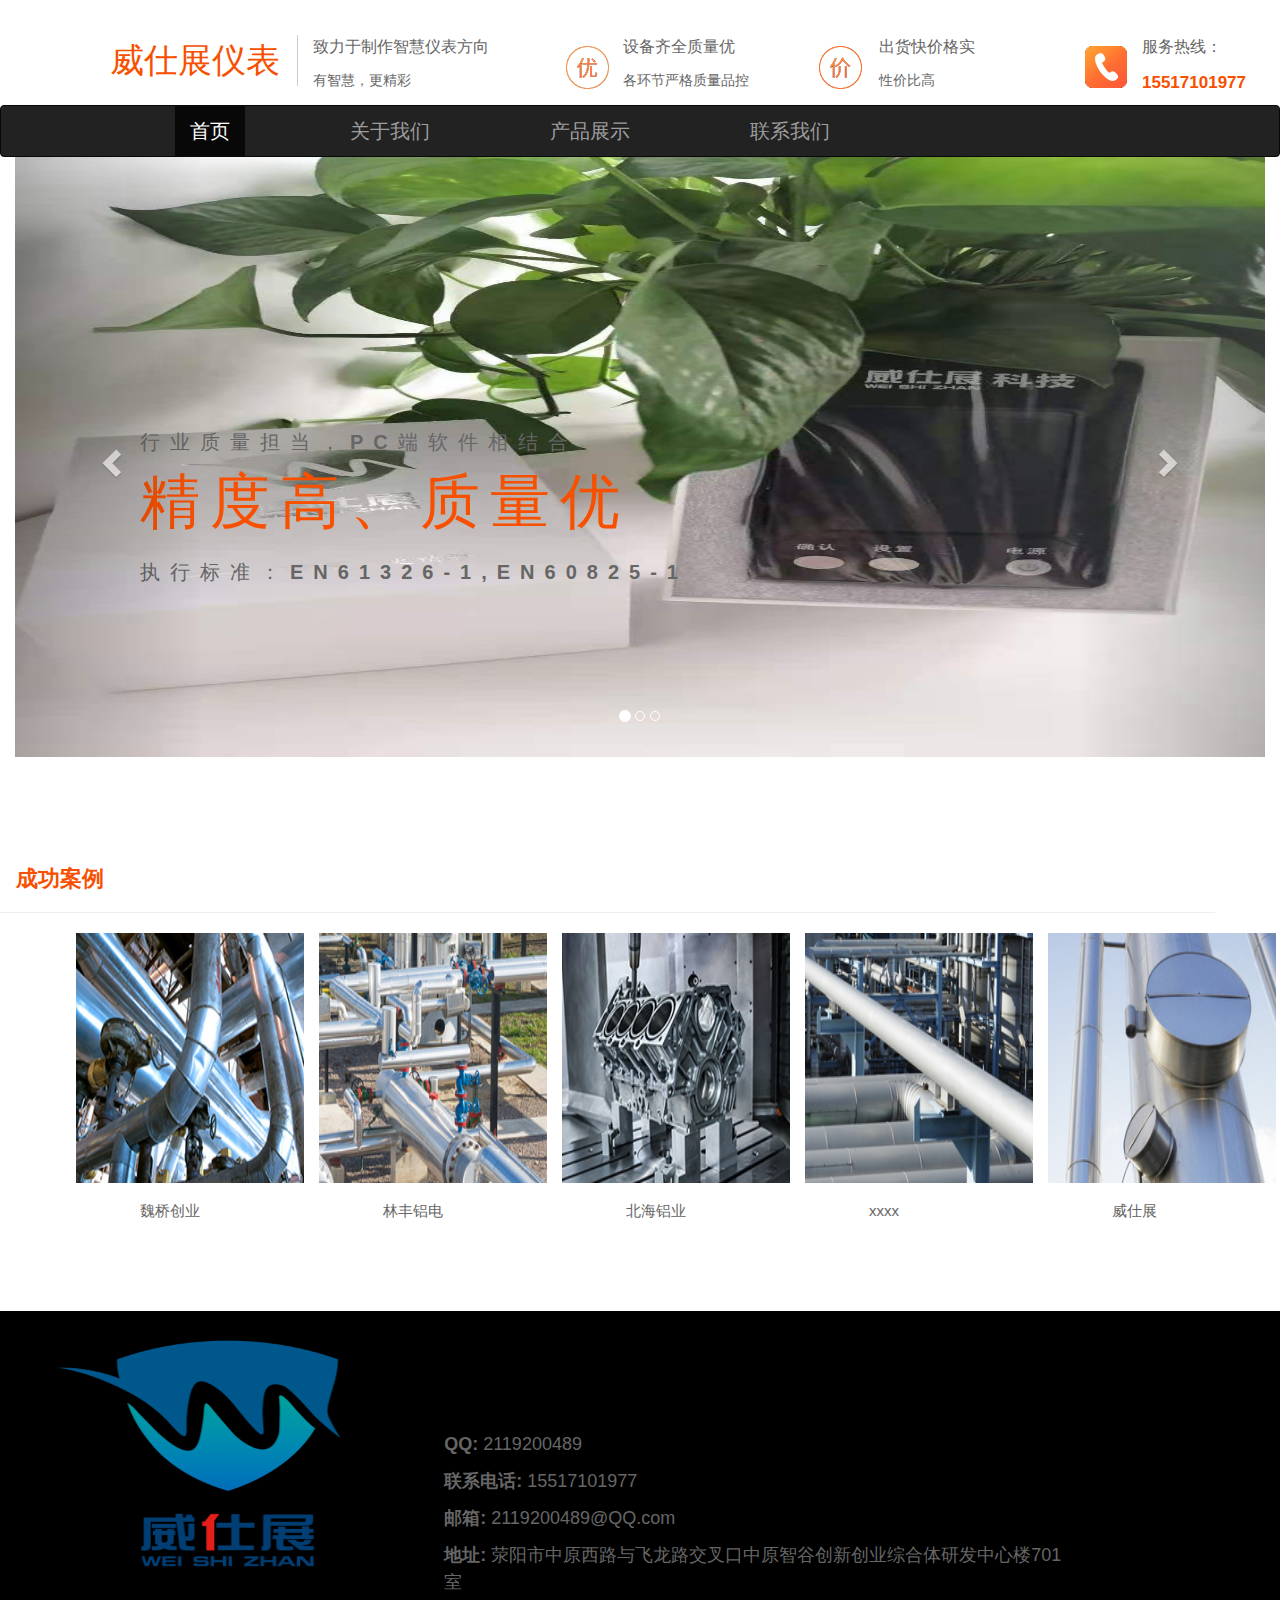
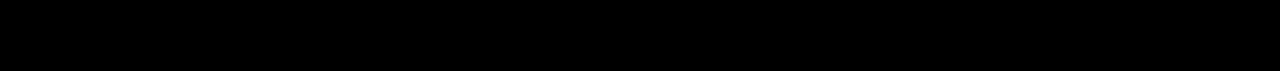
<file: index.html>
<!DOCTYPE html>
<html lang="en">

<head>
    <meta charset="UTF-8">
    <meta name="description" content="威仕展WSZ.COM-专业的综合仪表制造商,温度查询等多个类型优质仪表。便捷，诚信的服务，为您提供愉悦的体验">
    <meta name="keywords" content="智能压降检测仪，智能铝电解专用槽温检测仪，智能铝电解红外槽温检测仪">
    <meta name="viewport" content="width=device-width, initial-scale=1.0">
    <title>威仕展-有智慧，更精彩</title>
    <link rel="shortcut icon" href="favicon.ico">
    <link rel="stylesheet" href="css/commons.css">
    <link rel="stylesheet" href="bootstrap/css/bootstrap.min.css">
    <link rel="stylesheet" href="css/index.css">
    <link rel="stylesheet" href="css/base.css">
    <script src="jquery/jquery-3.5.1.min.js"></script>
    <script src="bootstrap/js/bootstrap.min.js"></script>
</head>

<body>
    <!-- header 头部模块制作 start-->
    <header class="header">
        <!-- logo模块 -->
        <div class="con">
            <div class="logo">
                <a href="index.html">
                    <p>威仕展仪表</p>
                </a>
            </div>
            <div class="culture">
                <p class="w">致力于制作智慧仪表方向</p>
                <p class="h">有智慧，更精彩</p>
            </div>
            <div class="quality">
                <img class="excellent" src="images/excellent.jpg" alt="">
                <div class="sg">
                    <p class="sb">设备齐全质量优</p>
                    <p class="gh">各环节严格质量品控</p>
                </div>
            </div>
            <div class="money">
                <img class="price" src="images/price.jpg" alt="">
                <div class="cx">
                    <p class="ch">出货快价格实</p>
                    <p class="xj">性价比高</p>
                </div>
            </div>
            <div class="mobile">
                <img class="phone" src="images/phone.jpg" alt="">
                <div class="dh">
                    <p class="fw">服务热线：</p>
                    <p class="sj">15517101977</p>
                </div>
            </div>
        </div>
    </header>
    <!-- 导航模块 -->
    <nav class="navbar navbar-inverse " style="margin-bottom: 0% !important;">
        <div class="container">
            <div class="collapse navbar-collapse" id="bs-example-navbar-collapse-1">
                <ul class="nav navbar-nav">
                    <li class="active"><a href="index.html">首页 <span class="sr-only">(current)</span></a></li>
                    <li><a href="about.html">关于我们</a></li>
                    <li><a href="equipment.html">产品展示</a></li>
                    <li><a href="relation.html">联系我们</a></li>
                </ul>
            </div>
        </div>
    </nav>
    <!-- 轮播图模块 -->
    <div class="container-fluid">
        <div class="row-fluid">
            <div class="span12">
                <div id="homepage-feature" class="carousel slide">
                    <ol class="carousel-indicators">
                        <li data-target="homepage-feature" data-slide-to="0" class="active"></li>
                        <li data-target="homepage-feature" data-slide-to="1"></li>
                        <li data-target="homepage-feature" data-slide-to="2"></li>
                    </ol>
                    <!-- Wrapper for slides -->
                    <div class="carousel-inner">
                        <div class="item active">
                            <img src="images/1.jpg" alt="OKWU.edu Homepage">
                            <div class="pc">
                                行业质量担当，PC端软件相结合
                                <p class="j">精度高、质量优</p>
                                执行标准：EN61326-1,EN60825-1
                            </div>
                        </div>
                        <div class="item">
                            <img src="images/2.jpg" alt="OKWU Athletics Homepage">

                        </div>
                        <div class="item">
                            <img src="images/3.jpg" alt="Bartlesville Community Foundation">
                            <div class="pc">
                                为客户提供完善的方案
                                <p class="j">行业质量的担当</p>
                            </div>
                        </div>
                    </div>
                    <!--/.carousel-inner-->
                    <!-- Controls -->
                    <a class="left carousel-control" href="#homepage-feature" data-slide="prev">
                        <span class="glyphicon glyphicon-chevron-left"></span>
                    </a>
                    <a class="right carousel-control" href="#homepage-feature" data-slide="next">
                        <span class="glyphicon glyphicon-chevron-right"></span>
                    </a>
                </div>
                <!--/#homepage-feature.carousel-->
            </div>
        </div>
    </div>


    <!-- 成功案例 -->
    <div class="hox">
        <div class="hox-ad">
            <h3>成功案例</h3>
        </div>
        <hr>

        <div class="hox-cd">
            <!-- <marquee scrollamount="10" direction="right" width="1366" height="200" onmouseover=stop()
                onmouseout=start()> -->
            <ul class="wsz">
                <li>
                    <img src="images/test1.png" alt="">
                    <h4>
                        魏桥创业

                    </h4>
                </li>
                <li>
                    <img src="images/test2.png" alt="">
                    <h4>
                        林丰铝电

                    </h4>
                </li>
                <li>
                    <img src="images/test3.png" alt="">
                    <h4>
                        北海铝业

                    </h4>
                </li>
                <li>
                    <img src="images/test4.png" alt="">
                    <h4>
                        xxxx

                    </h4>
                </li>
                <li>
                    <img src="images/test5.png" alt="">
                    <h4>
                        威仕展

                    </h4>
                </li>
            </ul>
        </div>
    </div>
    </div>

    <footer class="footer">
        <img src="images/logo.png" alt="" width="450px" height="300px">
        <div class="footer1">
            <p><strong>QQ:</strong> 2119200489</p>
            <p> <strong>联系电话:</strong> 15517101977</p>
            <p> <strong>邮箱:</strong> 2119200489@QQ.com</p>
            <p><strong>地址:</strong> 荥阳市中原西路与飞龙路交叉口中原智谷创新创业综合体研发中心楼701室</p>
        </div>
    </footer>

</body>

</html>
</file>
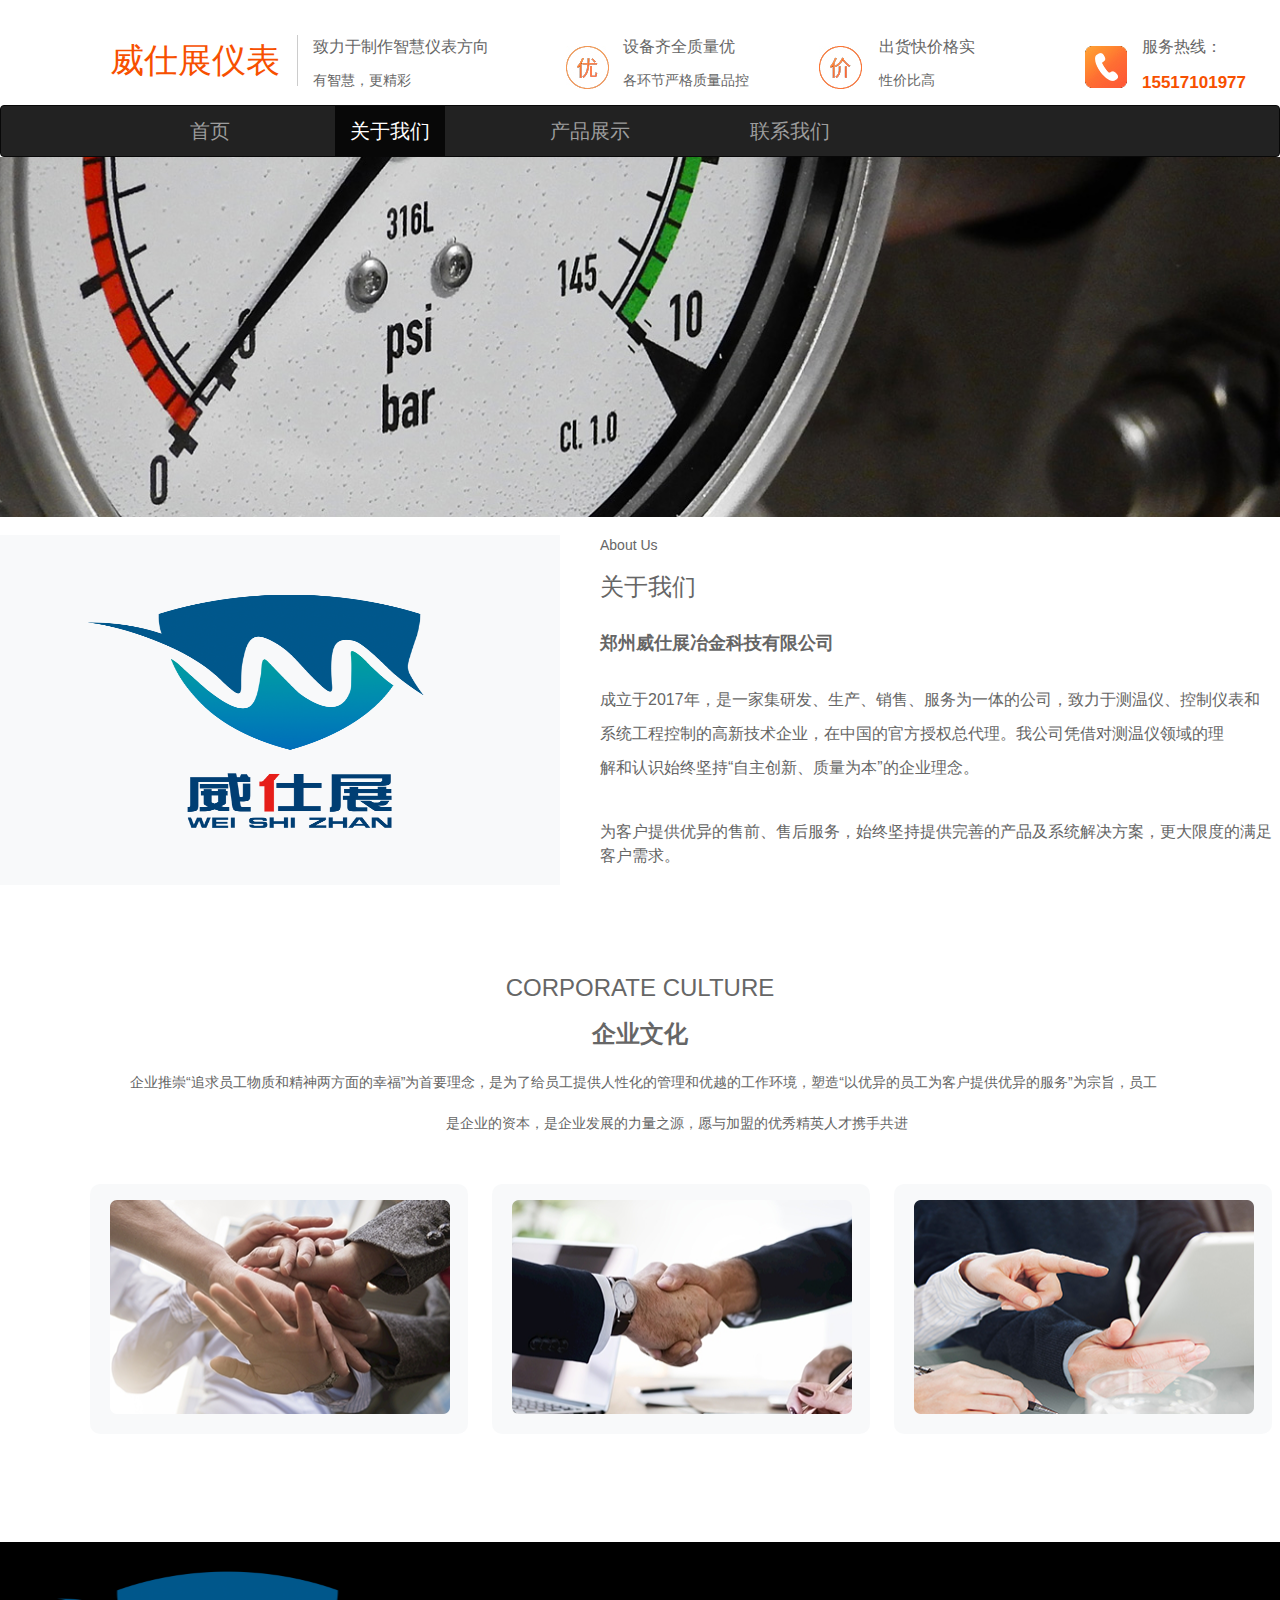
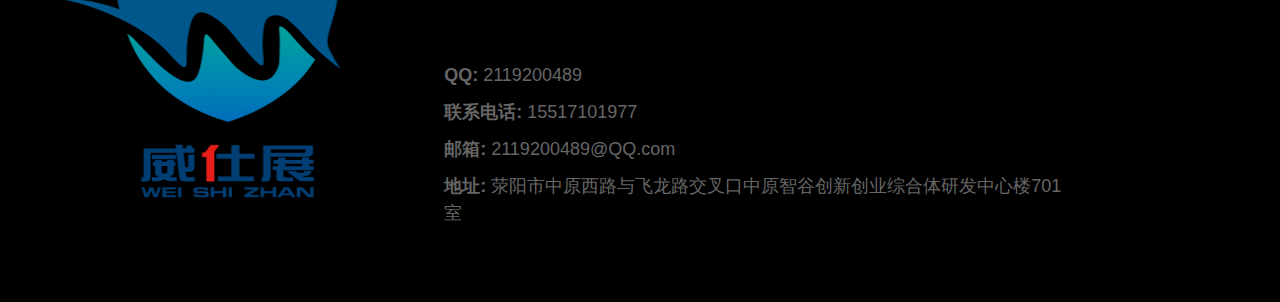
<file: about.html>
<!DOCTYPE html>
<html lang="en">

<head>
    <meta charset="UTF-8">
    <meta name="description" content="威仕展WSZ.COM-专业的综合仪表制造商,温度查询等多个类型优质仪表。便捷，诚信的服务，为您提供愉悦的体验">
    <meta name="keywords" content="智能压降检测仪，智能铝电解专用槽温检测仪，智能铝电解红外槽温检测仪">
    <meta name="viewport" content="width=device-width, initial-scale=1.0">
    <title>威仕展-有智慧，更精彩</title>
    <link rel="shortcut icon" href="favicon.ico">
    <link rel="stylesheet" href="css/commons.css">
    <link rel="stylesheet" href="bootstrap/css/bootstrap.min.css">
    <link rel="stylesheet" href="css/index.css">
    <link rel="stylesheet" href="css/base.css">
    <link rel="stylesheet" href="css/about.css">
    <script src="jquery/jquery-3.5.1.min.js"></script>
    <script src="bootstrap/js/bootstrap.min.js"></script>

</head>

<body>
    <!-- header 头部模块制作 start-->
    <header class="header">
        <!-- logo模块 -->
        <div class="con">
            <div class="logo">
                <a href="index.html">
                    <p>威仕展仪表</p>
                </a>
            </div>
            <div class="culture">
                <p class="w">致力于制作智慧仪表方向</p>
                <p class="h">有智慧，更精彩</p>
            </div>
            <div class="quality">
                <img class="excellent" src="images/excellent.jpg" alt="">
                <div class="sg">
                    <p class="sb">设备齐全质量优</p>
                    <p class="gh">各环节严格质量品控</p>
                </div>
            </div>
            <div class="money">
                <img class="price" src="images/price.jpg" alt="">
                <div class="cx">
                    <p class="ch">出货快价格实</p>
                    <p class="xj">性价比高</p>
                </div>
            </div>
            <div class="mobile">
                <img class="phone" src="images/phone.jpg" alt="">
                <div class="dh">
                    <p class="fw">服务热线：</p>
                    <p class="sj">15517101977</p>
                </div>
            </div>
        </div>
    </header>
    <!-- 导航模块 -->
    <nav class="navbar navbar-inverse " style="margin-bottom: 0% !important;">
        <div class="container">
            <div class="collapse navbar-collapse" id="bs-example-navbar-collapse-1">
                <ul class="nav navbar-nav">
                    <li><a href="index.html">首页 <span class="sr-only">(current)</span></a></li>
                    <li class="active"><a href="about.html">关于我们</a></li>
                    <li><a href="equipment.html">产品展示</a></li>
                    <li><a href="relation.html">联系我们</a></li>
                </ul>
            </div>
        </div>
    </nav>
    <img src="images/abut.png" alt="" width="100%" height="360px">
    <br><br>
    <div class="ba">
        <div class="box">
            <div>
                <img src="images/logo.png" alt="" style="width: 526px; height: 310px; margin: 29px 20px 91px 20px;">
            </div>
        </div>
        <div class="about">
            <p class="us1">About Us</p>
            <h3 class="us2">关于我们</h3>
            <h4 class="us3"><strong>郑州威仕展冶金科技有限公司</strong></h4>
            <p class="us4">成立于2017年，是一家集研发、生产、销售、服务为一体的公司，致力于测温仪、控制仪表和</p>
            <P class="us4"> 系统工程控制的高新技术企业，在中国的官方授权总代理。我公司凭借对测温仪领域的理</P>
            <p class="us4"> 解和认识始终坚持“自主创新、质量为本”的企业理念。</p>
            <p class="us5">为客户提供优异的售前、售后服务，始终坚持提供完善的产品及系统解决方案，更大限度的满足客户需求。</p>
        </div>
    </div>
    <div class="companyculture">
        <h3 style="text-align: center;">CORPORATE CULTURE</h3>
        <h3 style="text-align: center;"><strong>企业文化</strong></h3>
        <p class="cur1">企业推崇“追求员工物质和精神两方面的幸福”为首要理念，是为了给员工提供人性化的管理和优越的工作环境，塑造“以优异的员工为客户提供优异的服务”为宗旨，员工</p>
        <p class="cur2">是企业的资本，是企业发展的力量之源，愿与加盟的优秀精英人才携手共进 </p>
    </div>

    <div class="cooperation">
        <div class="ct1">
            <img src="images/cooperation1.png" alt=""
                style="width: 340px; height: 214px; margin: 16px 20px 16px 20px; ">
        </div>

        <div class="ct2">
            <img src="images/cooperation2.png" alt=""
                style="width: 340px; height: 214px; margin: 16px 20px 16px 20px; ">
        </div>

        <div class="ct3">
            <img src="images/cooperation3.png" alt=""
                style="width: 340px; height: 214px; margin: 16px 20px 16px 20px; ">
        </div>
    </div>

    <footer class="footer">
        <img src="images/logo.png" alt="" width="450px" height="300px">
        <div class="footer1">
            <p><strong>QQ:</strong> 2119200489</p>
            <p> <strong>联系电话:</strong> 15517101977</p>
            <p> <strong>邮箱:</strong> 2119200489@QQ.com</p>
            <p><strong>地址:</strong> 荥阳市中原西路与飞龙路交叉口中原智谷创新创业综合体研发中心楼701室</p>
        </div>
    </footer>
</body>

</html>
</file>
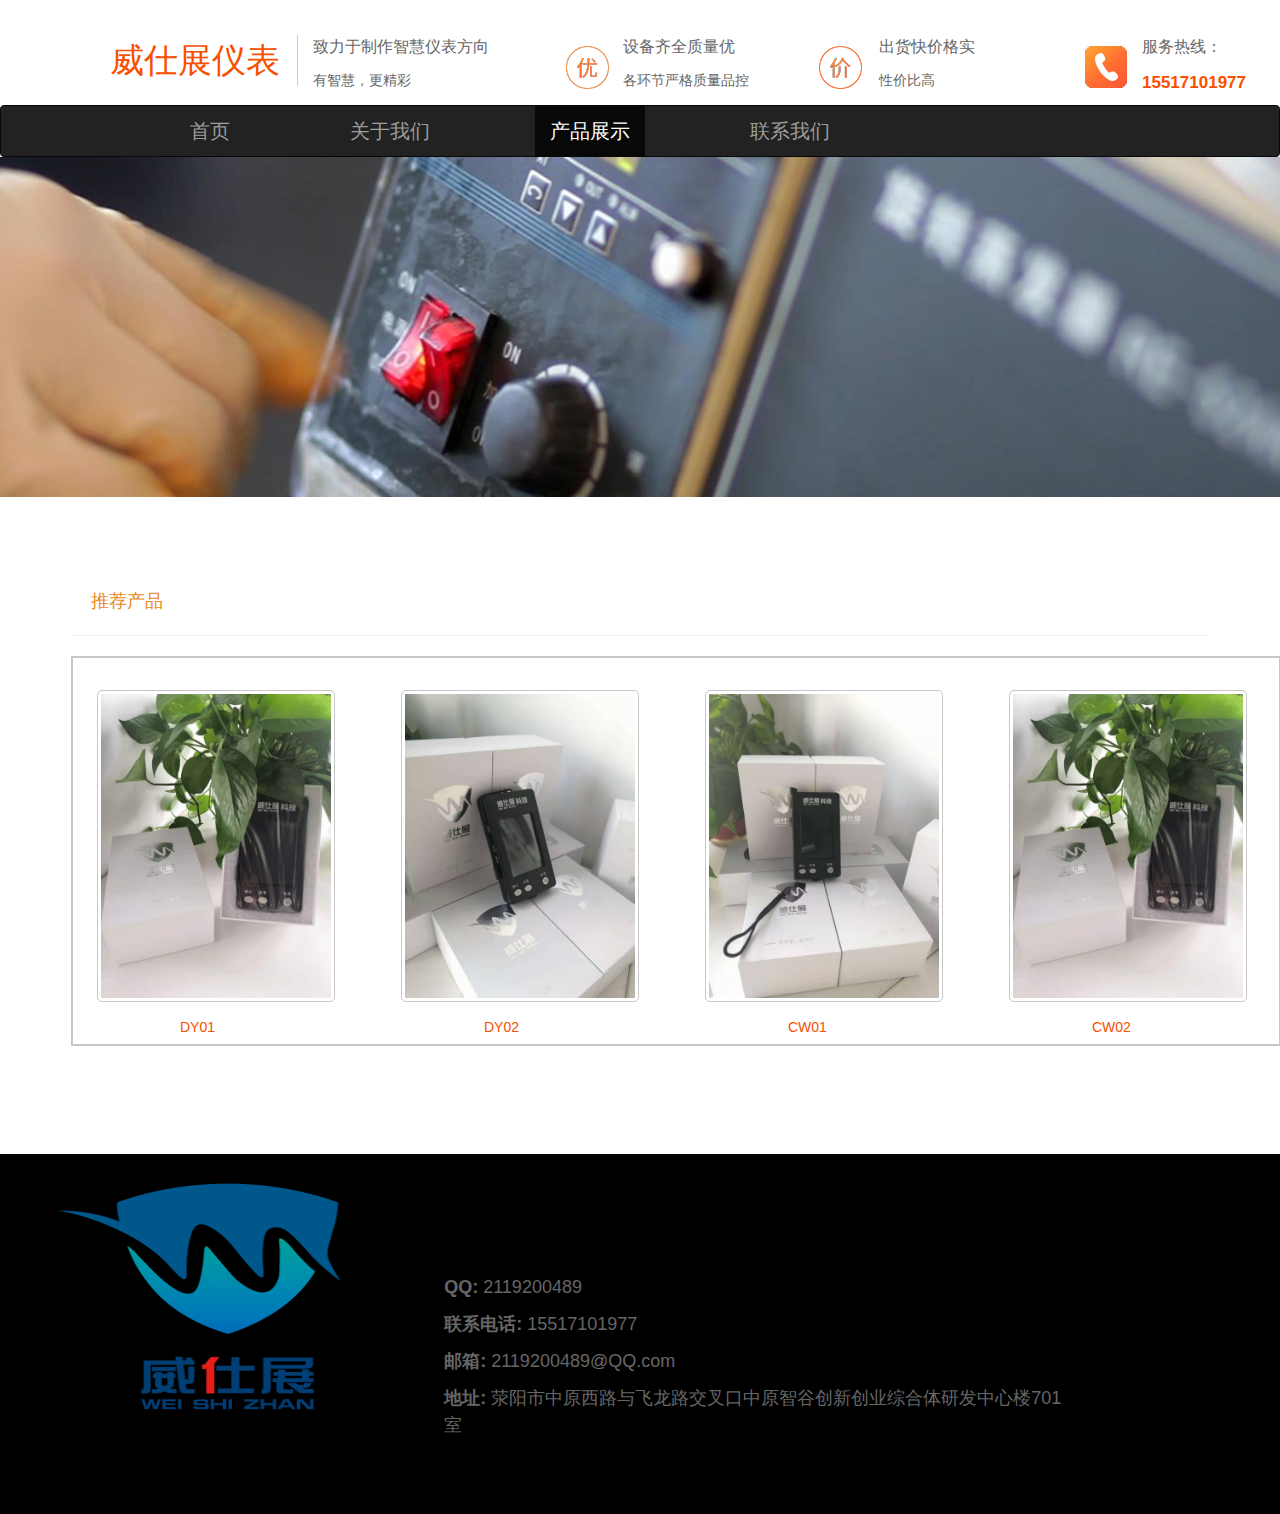
<file: equipment.html>
<!DOCTYPE html>
<html lang="en">

<head>
    <meta charset="UTF-8">
    <meta name="description" content="威仕展WSZ.COM-专业的综合仪表制造商,温度查询等多个类型优质仪表。便捷，诚信的服务，为您提供愉悦的体验">
    <meta name="keywords" content="智能压降检测仪，智能铝电解专用槽温检测仪，智能铝电解红外槽温检测仪">
    <meta name="viewport" content="width=device-width, initial-scale=1.0">
    <title>威仕展-有智慧，更精彩</title>
    <link rel="shortcut icon" href="favicon.ico">
    <link rel="stylesheet" href="css/commons.css">
    <link rel="stylesheet" href="bootstrap/css/bootstrap.min.css">
    <link rel="stylesheet" href="css/index.css">
    <link rel="stylesheet" href="css/equipment.css">
    <link rel="stylesheet" href="css/base.css">
    <script src="jquery/jquery-3.5.1.min.js"></script>
    <script src="bootstrap/js/bootstrap.min.js"></script>
</head>

<body>
    <!-- header 头部模块制作 start-->
    <header class="header">
        <!-- logo模块 -->
        <div class="con">
            <div class="logo">
                <a href="index.html">
                    <p>威仕展仪表</p>
                </a>
            </div>
            <div class="culture">
                <p class="w">致力于制作智慧仪表方向</p>
                <p class="h">有智慧，更精彩</p>
            </div>
            <div class="quality">
                <img class="excellent" src="images/excellent.jpg" alt="">
                <div class="sg">
                    <p class="sb">设备齐全质量优</p>
                    <p class="gh">各环节严格质量品控</p>
                </div>
            </div>
            <div class="money">
                <img class="price" src="images/price.jpg" alt="">
                <div class="cx">
                    <p class="ch">出货快价格实</p>
                    <p class="xj">性价比高</p>
                </div>
            </div>
            <div class="mobile">
                <img class="phone" src="images/phone.jpg" alt="">
                <div class="dh">
                    <p class="fw">服务热线：</p>
                    <p class="sj">15517101977</p>
                </div>
            </div>
        </div>
    </header>
    <!-- 导航模块 -->
    <nav class="navbar navbar-inverse " style="margin-bottom: 0% !important;">
        <div class="container">
            <div class="collapse navbar-collapse" id="bs-example-navbar-collapse-1">
                <ul class="nav navbar-nav">
                    <li><a href="index.html">首页 <span class="sr-only">(current)</span></a></li>
                    <li><a href="about.html">关于我们</a></li>
                    <li class="active"><a href="equipment.html">产品展示</a></li>
                    <li><a href="relation.html">联系我们</a></li>
                </ul>
            </div>
        </div>
    </nav>

    <img src="images/equipment.png" alt="" style="width: 100%;">
    <div class="recommend">
        <p class="re1">推荐产品</p>
    </div>
    <div style="margin-left: 71px; margin-top: 0px; margin-right: 72px;">
        <hr>
        <div style="border: 2px solid#a3a5a79f; width: 1210px; height: 390px; display: flex;">

            <div class="DY01" style="float: left;">
                <a href="WSZ-DY01.html"><img src="images/1.jpg" alt=""
                        style="width: 230px; height: 304px; margin: 3px 4px 4px 3px;"></a>
                <a href="WSZ-DY01.html">
                    <p class="DY1" style="margin: 15px 82px 17px 82px; font-size: 14px;">DY01</p>
                </a>
            </div>

            <div class="DY02" style="float: left;">
                <a href="WSZ-DY02.html"> <img src="images/2.jpg" alt=""
                        style="width: 230px; height: 304px; margin: 3px 4px 4px 3px;"></a>
                <a href="WSZ-DY02.html">
                    <p class="DY1" style="margin: 15px 82px 17px 82px; font-size: 14px;">DY02</p>
                </a>
            </div>
            <div class="CW01" style="float: left;">
                <a href="WSZ-CW01.html"><img src="images/3.jpg" alt=""
                        style="width: 230px; height: 304px; margin: 3px 4px 4px 3px;"></a>
                <a href="WSZ-CW01.html">
                    <p class="DY1" style="margin: 15px 82px 17px 82px; font-size: 14px;">CW01</p>
                </a>
            </div>
            <div class="CW02" style="float: left;">
                <a href="WSZ-CW02.html"><img src="images/1.jpg" alt=""
                        style="width: 230px; height: 304px; margin: 3px 4px 4px 3px;"></a>
                <a href="WSZ-CW02.html">
                    <p class="DY1" style="margin: 15px 82px 17px 82px; font-size: 14px;">CW02</p>
                </a>
            </div>
        </div>
    </div>
    <footer class="footer">
        <img src="images/logo.png" alt="" width="450px" height="300px">
        <div class="footer1">
            <p><strong>QQ:</strong> 2119200489</p>
            <p> <strong>联系电话:</strong> 15517101977</p>
            <p> <strong>邮箱:</strong> 2119200489@QQ.com</p>
            <p><strong>地址:</strong> 荥阳市中原西路与飞龙路交叉口中原智谷创新创业综合体研发中心楼701室</p>
        </div>
    </footer>
</body>

</html>
</file>
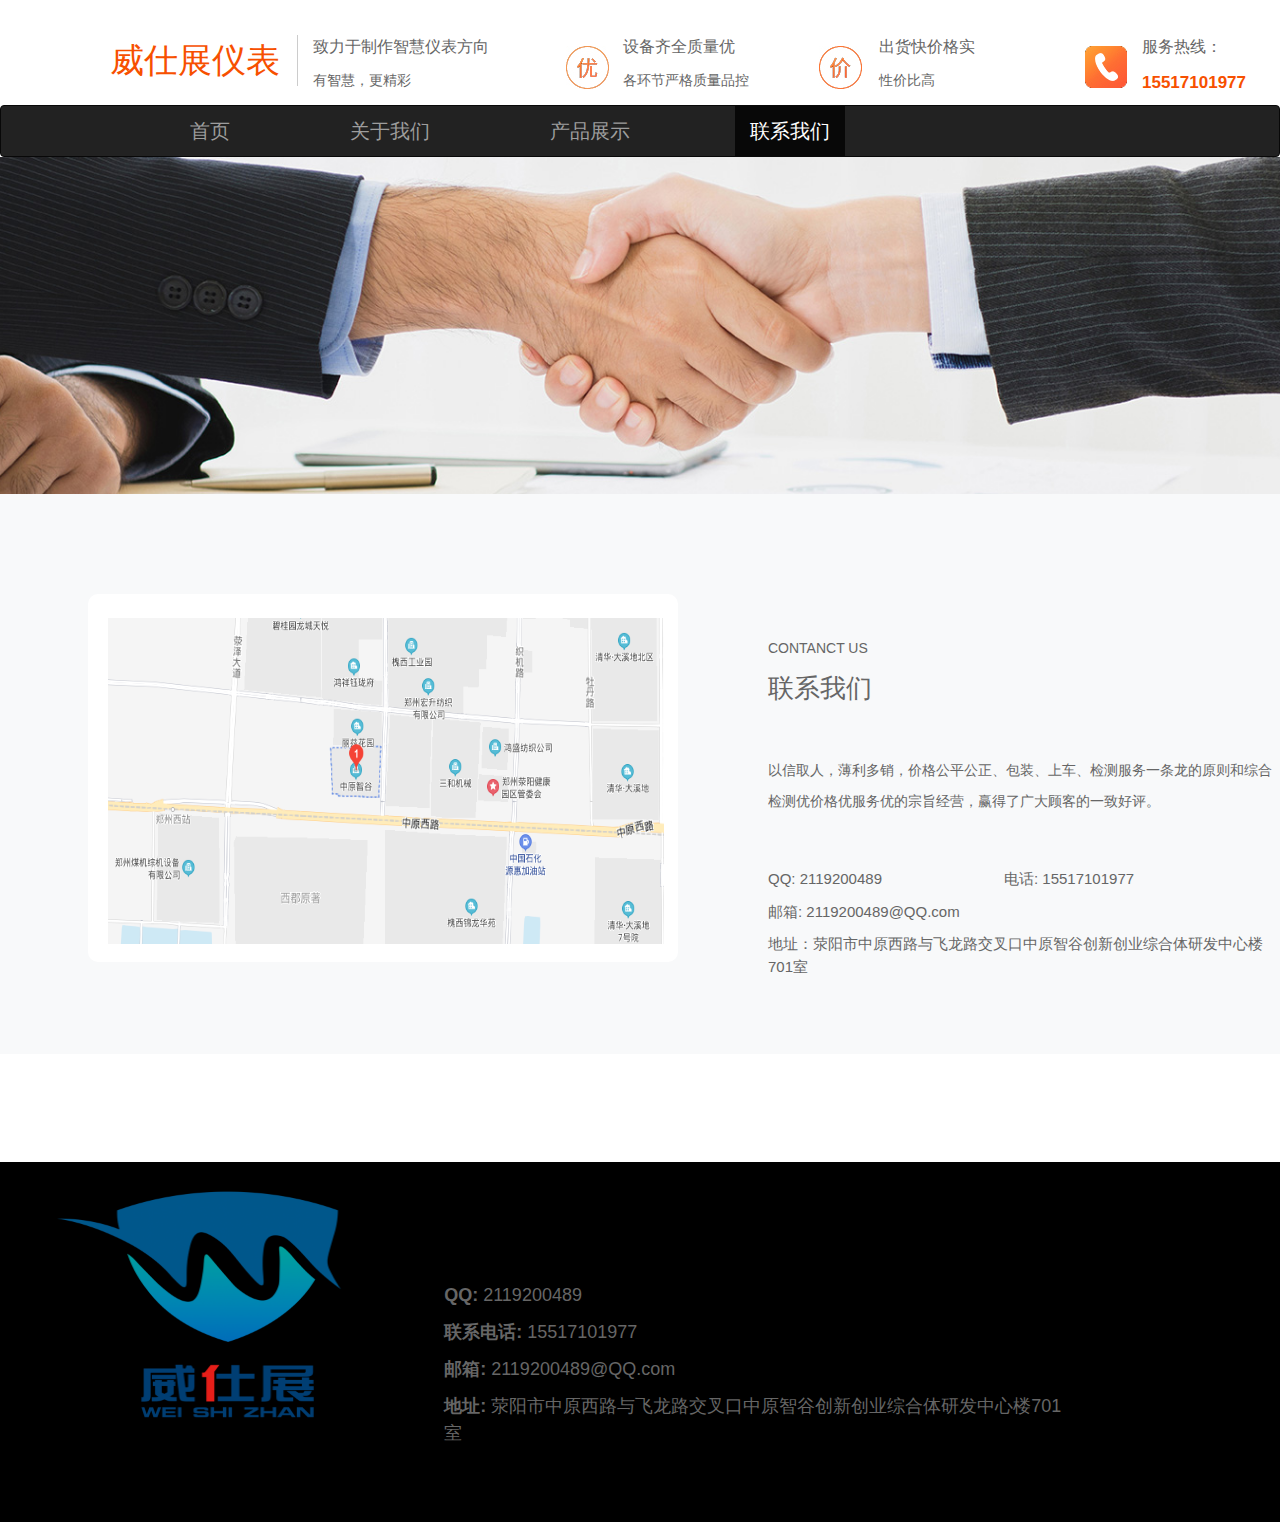
<file: relation.html>
<!DOCTYPE html>
<html lang="en">

<head>
    <meta charset="UTF-8">
    <meta name="description" content="威仕展WSZ.COM-专业的综合仪表制造商,温度查询等多个类型优质仪表。便捷，诚信的服务，为您提供愉悦的体验">
    <meta name="keywords" content="智能压降检测仪，智能铝电解专用槽温检测仪，智能铝电解红外槽温检测仪">
    <meta name="viewport" content="width=device-width, initial-scale=1.0">
    <title>威仕展-有智慧，更精彩</title>
    <link rel="shortcut icon" href="favicon.ico">
    <link rel="stylesheet" href="css/commons.css">
    <link rel="stylesheet" href="bootstrap/css/bootstrap.min.css">
    <link rel="stylesheet" href="css/index.css">
    <link rel="stylesheet" href="css/base.css">
    <link rel="stylesheet" href="css/about.css">
    <link rel="stylesheet" href="css/relaption.css">
    <script src="jquery/jquery-3.5.1.min.js"></script>
    <script src="bootstrap/js/bootstrap.min.js"></script>

</head>

<body>
    <!-- header 头部模块制作 start-->
    <header class="header">
        <!-- logo模块 -->
        <div class="con">
            <div class="logo">
                <a href="index.html">
                    <p>威仕展仪表</p>
                </a>
            </div>
            <div class="culture">
                <p class="w">致力于制作智慧仪表方向</p>
                <p class="h">有智慧，更精彩</p>
            </div>
            <div class="quality">
                <img class="excellent" src="images/excellent.jpg" alt="">
                <div class="sg">
                    <p class="sb">设备齐全质量优</p>
                    <p class="gh">各环节严格质量品控</p>
                </div>
            </div>
            <div class="money">
                <img class="price" src="images/price.jpg" alt="">
                <div class="cx">
                    <p class="ch">出货快价格实</p>
                    <p class="xj">性价比高</p>
                </div>
            </div>
            <div class="mobile">
                <img class="phone" src="images/phone.jpg" alt="">
                <div class="dh">
                    <p class="fw">服务热线：</p>
                    <p class="sj">15517101977</p>
                </div>
            </div>
        </div>
    </header>
    <!-- 导航模块 -->
    <nav class="navbar navbar-inverse " style="margin-bottom: 0% !important;">
        <div class="container">
            <div class="collapse navbar-collapse" id="bs-example-navbar-collapse-1">
                <ul class="nav navbar-nav">
                    <li><a href="index.html">首页 <span class="sr-only">(current)</span></a></li>
                    <li><a href="about.html">关于我们</a></li>
                    <li><a href="equipment.html">产品展示</a></li>
                    <li class="active"><a href="relation.html">联系我们</a></li>
                </ul>
            </div>
        </div>
    </nav>
    <div>
        <img src="images/relation.png" alt="" width="100%">
    </div>

    <div class="site">
        <div class="baidu">
            <img src="images/baidumap.png" id="mymap" style="margin: 24px 20px 24px 20px; width: 556px; height: 326px;">
            <div style="width: 556px; height: 326px;"></div>
        </div>
        <div class="contact">
            <p class="ca1">CONTANCT US</p>
            <p><strong style="font-size: 26px; font-weight: 400;">联系我们</strong></p>
            <p style="font-size: 14px;margin-top: 52px;">以信取人，薄利多销，价格公平公正、包装、上车、检测服务一条龙的原则和综合</p>
            <p style="font-size: 14px;"> 检测优价格优服务优的宗旨经营，赢得了广大顾客的一致好评。</p>
            <div class="ca2">
                <p class="ca3">QQ: 2119200489</p>
                <p class="ca4">电话: 15517101977</p>
            </div>
            <div class="ca5">
                <p class="ca6">邮箱: 2119200489@QQ.com</p>
            </div>
            <div class="ca7">
                <p class="ca8">地址：荥阳市中原西路与飞龙路交叉口中原智谷创新创业综合体研发中心楼701室</p>
            </div>
        </div>
    </div>

    <footer class="footer">
        <img src="images/logo.png" alt="" width="450px" height="300px">
        <div class="footer1">
            <p><strong>QQ:</strong> 2119200489</p>
            <p> <strong>联系电话:</strong> 15517101977</p>
            <p> <strong>邮箱:</strong> 2119200489@QQ.com</p>
            <p><strong>地址:</strong> 荥阳市中原西路与飞龙路交叉口中原智谷创新创业综合体研发中心楼701室</p>
        </div>
    </footer>
</body>

</html>
</file>
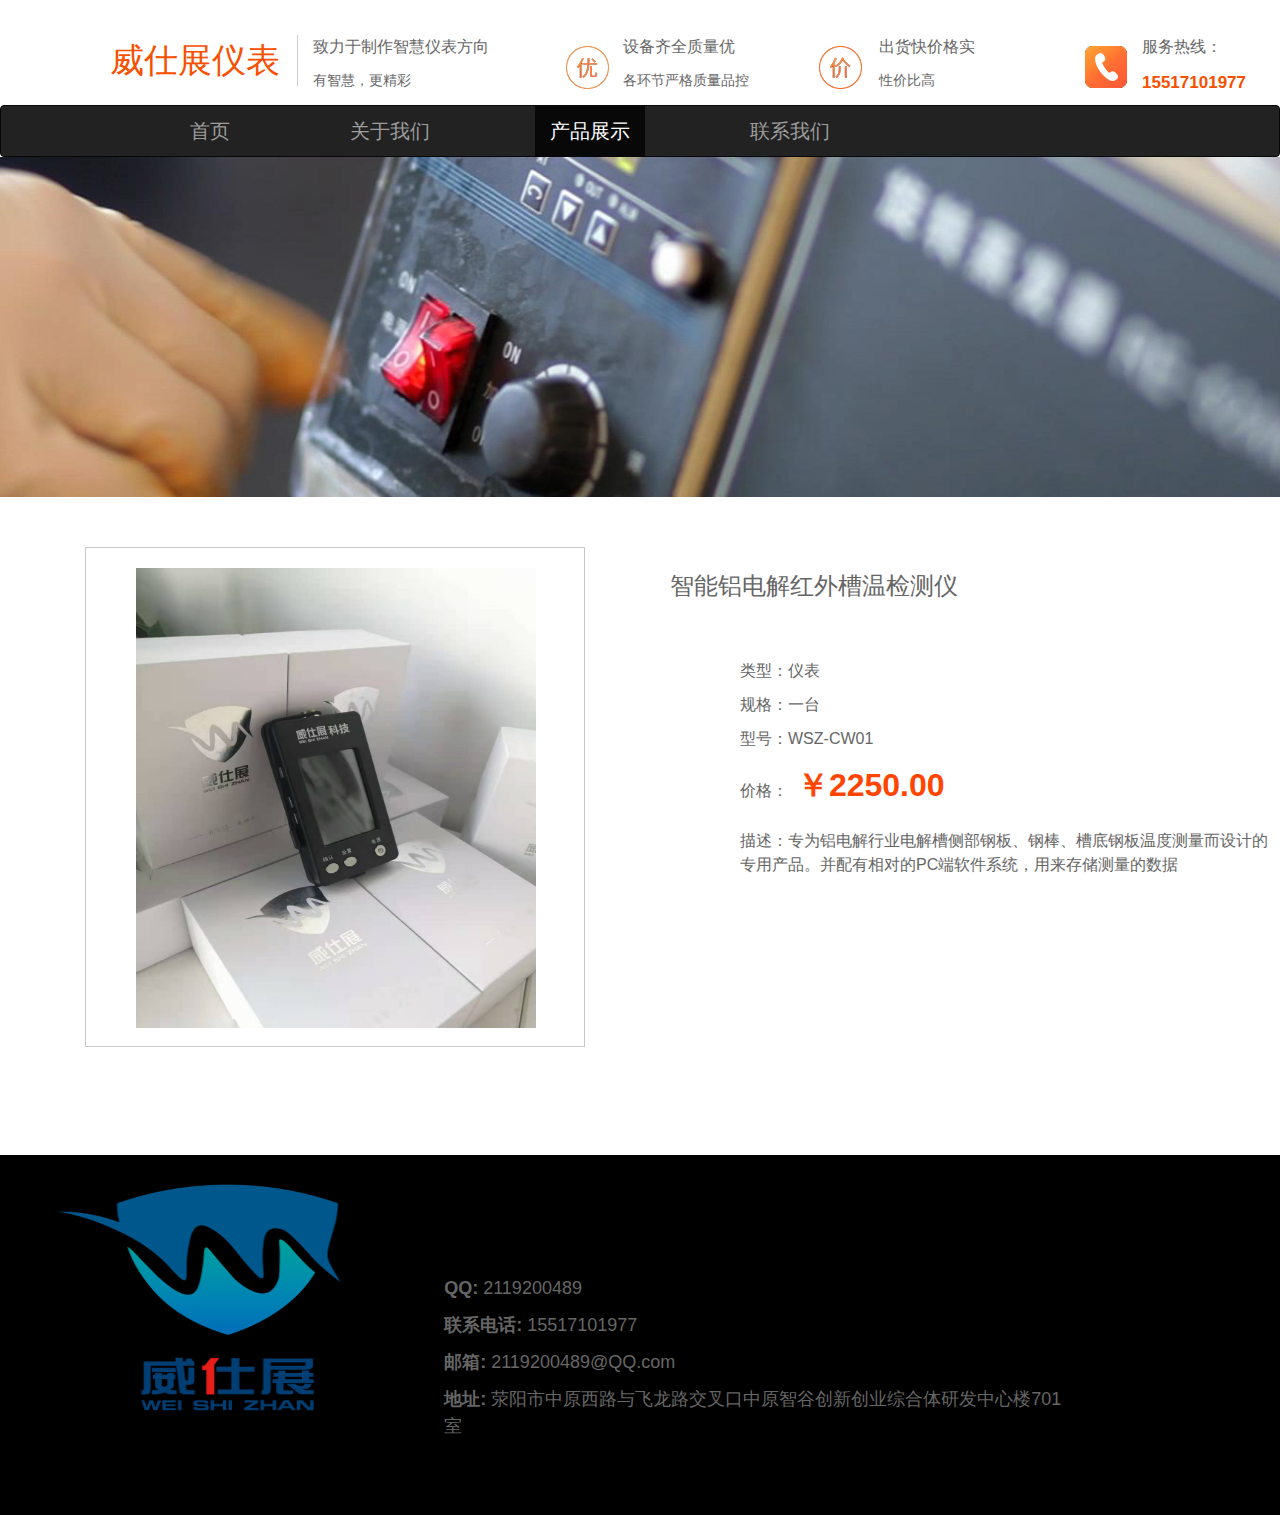
<file: WSZ-CW01.html>
<!DOCTYPE html>
<html lang="en">

<head>
    <meta charset="UTF-8">
    <meta name="description" content="威仕展WSZ.COM-专业的综合仪表制造商,温度查询等多个类型优质仪表。便捷，诚信的服务，为您提供愉悦的体验">
    <meta name="keywords" content="智能压降检测仪，智能铝电解专用槽温检测仪，智能铝电解红外槽温检测仪">
    <meta name="viewport" content="width=device-width, initial-scale=1.0">
    <title>威仕展-有智慧，更精彩</title>
    <link rel="shortcut icon" href="favicon.ico">
    <link rel="stylesheet" href="css/commons.css">
    <link rel="stylesheet" href="bootstrap/css/bootstrap.min.css">
    <link rel="stylesheet" href="css/index.css">
    <link rel="stylesheet" href="css/equipment.css">
    <link rel="stylesheet" href="css/base.css">
    <link rel="stylesheet" href="css/instrument.css">
    <script src="jquery/jquery-3.5.1.min.js"></script>
    <script src="bootstrap/js/bootstrap.min.js"></script>
</head>

<body>
    <!-- header 头部模块制作 start-->
    <header class="header">
        <!-- logo模块 -->
        <div class="con">
            <div class="logo">
                <a href="index.html">
                    <p>威仕展仪表</p>
                </a>
            </div>
            <div class="culture">
                <p class="w">致力于制作智慧仪表方向</p>
                <p class="h">有智慧，更精彩</p>
            </div>
            <div class="quality">
                <img class="excellent" src="images/excellent.jpg" alt="">
                <div class="sg">
                    <p class="sb">设备齐全质量优</p>
                    <p class="gh">各环节严格质量品控</p>
                </div>
            </div>
            <div class="money">
                <img class="price" src="images/price.jpg" alt="">
                <div class="cx">
                    <p class="ch">出货快价格实</p>
                    <p class="xj">性价比高</p>
                </div>
            </div>
            <div class="mobile">
                <img class="phone" src="images/phone.jpg" alt="">
                <div class="dh">
                    <p class="fw">服务热线：</p>
                    <p class="sj">15517101977</p>
                </div>
            </div>
        </div>
    </header>
    <!-- 导航模块 -->
    <nav class="navbar navbar-inverse " style="margin-bottom: 0% !important;">
        <div class="container">
            <div class="collapse navbar-collapse" id="bs-example-navbar-collapse-1">
                <ul class="nav navbar-nav">
                    <li><a href="index.html">首页 <span class="sr-only">(current)</span></a></li>
                    <li><a href="about.html">关于我们</a></li>
                    <li class="active"><a href="equipment.html">产品展示</a></li>
                    <li><a href="relation.html">联系我们</a></li>
                </ul>
            </div>
        </div>
    </nav>
    <img src="images/equipment.png" alt="" style="width: 100%;">
    <div style="display: flex;">
        <div class="wszdy01">
            <img src="images/2.jpg" alt="" style="width: 400px; height:460px; margin: 20px 50px 20px 50px;" class="">
        </div>
        <div class="yj">
            <h3 class="">智能铝电解红外槽温检测仪</h3>
            <div class="type">
                <p>类型：仪表</p>
                <p>规格：一台</p>
                <p>型号：WSZ-CW01</p>
                <P>价格：<strong class="price"> ￥2250.00</strong></P>
                <p style="margin-top: 20px;">描述：专为铝电解行业电解槽侧部钢板、钢棒、槽底钢板温度测量而设计的专用产品。并配有相对的PC端软件系统，用来存储测量的数据</p>
            </div>
        </div>
    </div>

    <footer class="footer">
        <img src="images/logo.png" alt="" width="450px" height="300px">
        <div class="footer1">
            <p><strong>QQ:</strong> 2119200489</p>
            <p> <strong>联系电话:</strong> 15517101977</p>
            <p> <strong>邮箱:</strong> 2119200489@QQ.com</p>
            <p><strong>地址:</strong> 荥阳市中原西路与飞龙路交叉口中原智谷创新创业综合体研发中心楼701室</p>
        </div>
    </footer>
</body>

</html>
</file>
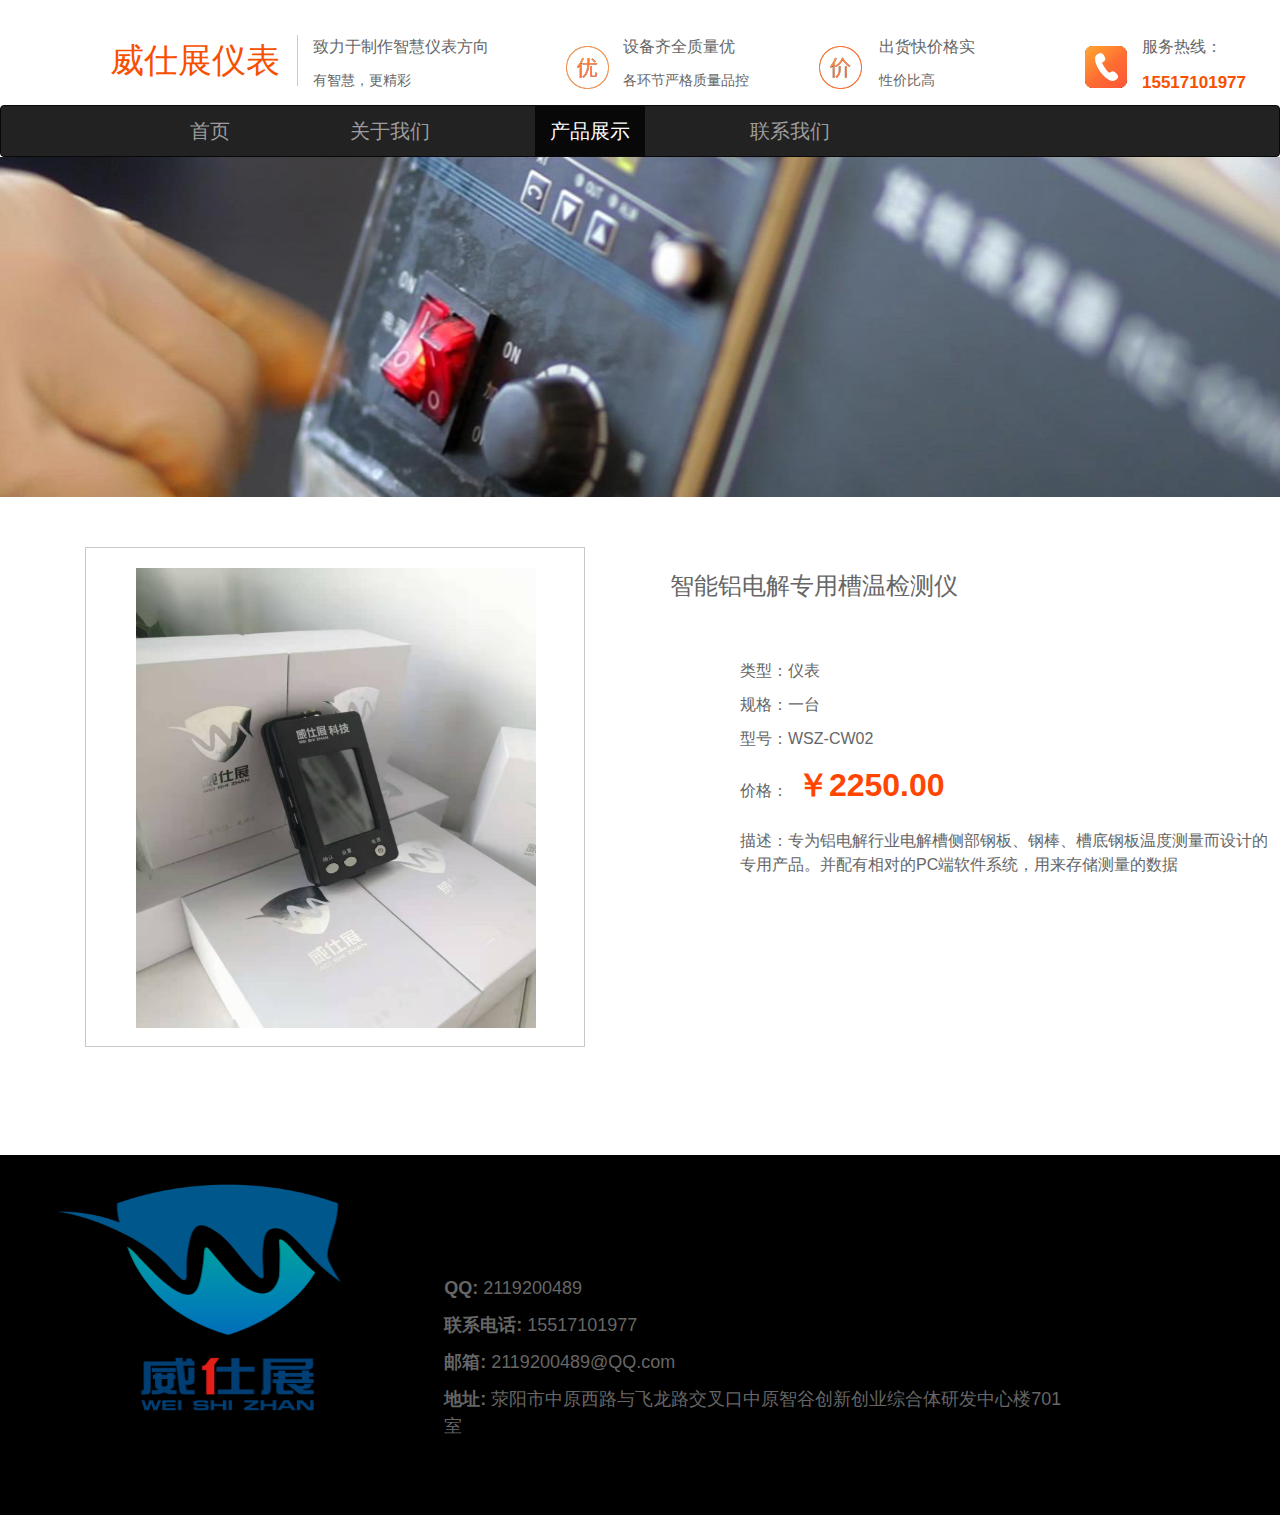
<file: WSZ-CW02.html>
<!DOCTYPE html>
<html lang="en">

<head>
    <meta charset="UTF-8">
    <meta name="description" content="威仕展WSZ.COM-专业的综合仪表制造商,温度查询等多个类型优质仪表。便捷，诚信的服务，为您提供愉悦的体验">
    <meta name="keywords" content="智能压降检测仪，智能铝电解专用槽温检测仪，智能铝电解红外槽温检测仪">
    <meta name="viewport" content="width=device-width, initial-scale=1.0">
    <title>威仕展-有智慧，更精彩</title>
    <link rel="shortcut icon" href="favicon.ico">
    <link rel="stylesheet" href="css/commons.css">
    <link rel="stylesheet" href="bootstrap/css/bootstrap.min.css">
    <link rel="stylesheet" href="css/index.css">
    <link rel="stylesheet" href="css/equipment.css">
    <link rel="stylesheet" href="css/base.css">
    <link rel="stylesheet" href="css/instrument.css">
    <script src="jquery/jquery-3.5.1.min.js"></script>
    <script src="bootstrap/js/bootstrap.min.js"></script>
</head>

<body>
    <!-- header 头部模块制作 start-->
    <header class="header">
        <!-- logo模块 -->
        <div class="con">
            <div class="logo">
                <a href="index.html">
                    <p>威仕展仪表</p>
                </a>
            </div>
            <div class="culture">
                <p class="w">致力于制作智慧仪表方向</p>
                <p class="h">有智慧，更精彩</p>
            </div>
            <div class="quality">
                <img class="excellent" src="images/excellent.jpg" alt="">
                <div class="sg">
                    <p class="sb">设备齐全质量优</p>
                    <p class="gh">各环节严格质量品控</p>
                </div>
            </div>
            <div class="money">
                <img class="price" src="images/price.jpg" alt="">
                <div class="cx">
                    <p class="ch">出货快价格实</p>
                    <p class="xj">性价比高</p>
                </div>
            </div>
            <div class="mobile">
                <img class="phone" src="images/phone.jpg" alt="">
                <div class="dh">
                    <p class="fw">服务热线：</p>
                    <p class="sj">15517101977</p>
                </div>
            </div>
        </div>
    </header>
    <!-- 导航模块 -->
    <nav class="navbar navbar-inverse " style="margin-bottom: 0% !important;">
        <div class="container">
            <div class="collapse navbar-collapse" id="bs-example-navbar-collapse-1">
                <ul class="nav navbar-nav">
                    <li><a href="index.html">首页 <span class="sr-only">(current)</span></a></li>
                    <li><a href="about.html">关于我们</a></li>
                    <li class="active"><a href="equipment.html">产品展示</a></li>
                    <li><a href="relation.html">联系我们</a></li>
                </ul>
            </div>
        </div>
    </nav>
    <img src="images/equipment.png" alt="" style="width: 100%;">
    <div style="display: flex;">
        <div class="wszdy01">
            <img src="images/2.jpg" alt="" style="width: 400px; height:460px; margin: 20px 50px 20px 50px;" class="">
        </div>
        <div class="yj">
            <h3 class="">智能铝电解专用槽温检测仪</h3>
            <div class="type">
                <p>类型：仪表</p>
                <p>规格：一台</p>
                <p>型号：WSZ-CW02</p>
                <P>价格：<strong class="price"> ￥2250.00</strong></P>
                <p style="margin-top: 20px;">描述：专为铝电解行业电解槽侧部钢板、钢棒、槽底钢板温度测量而设计的专用产品。并配有相对的PC端软件系统，用来存储测量的数据</p>
            </div>
        </div>
    </div>

    <footer class="footer">
        <img src="images/logo.png" alt="" width="450px" height="300px">
        <div class="footer1">
            <p><strong>QQ:</strong> 2119200489</p>
            <p> <strong>联系电话:</strong> 15517101977</p>
            <p> <strong>邮箱:</strong> 2119200489@QQ.com</p>
            <p><strong>地址:</strong> 荥阳市中原西路与飞龙路交叉口中原智谷创新创业综合体研发中心楼701室</p>
        </div>
    </footer>
</body>

</html>
</file>
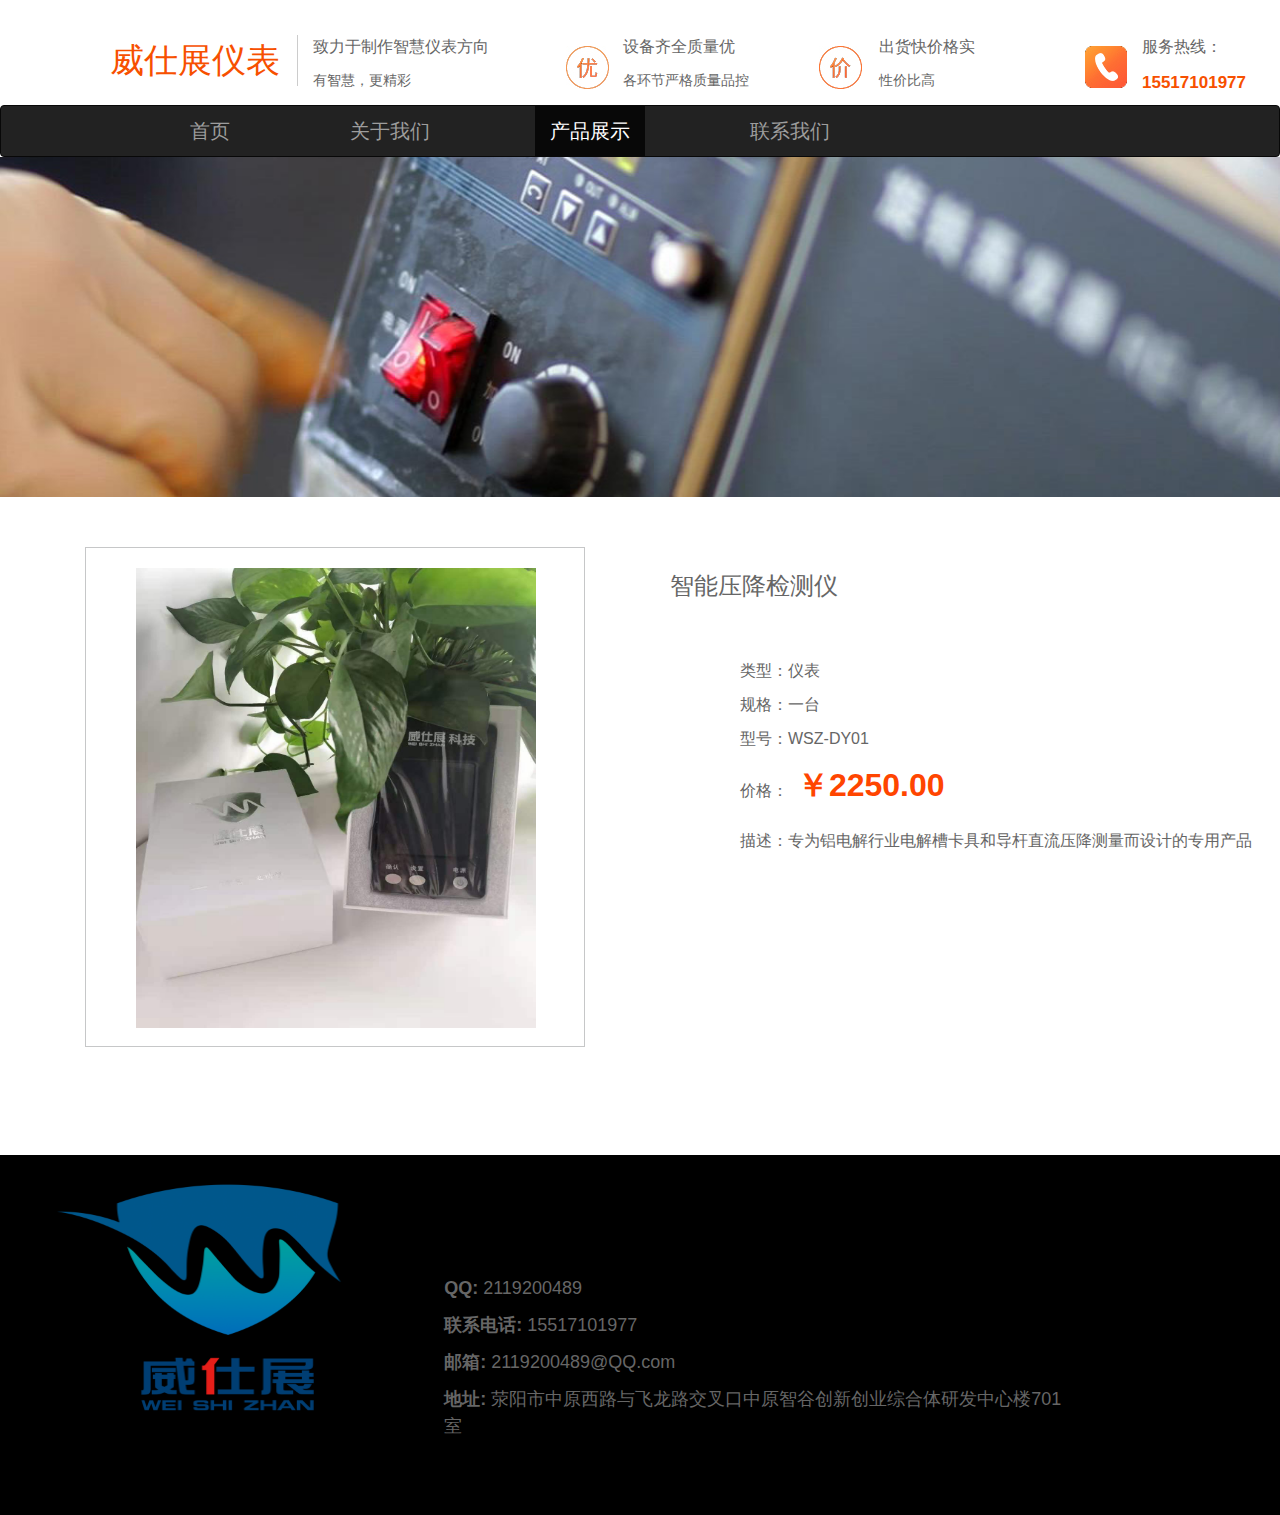
<file: WSZ-DY01.html>
<!DOCTYPE html>
<html lang="en">

<head>
    <meta charset="UTF-8">
    <meta name="description" content="威仕展WSZ.COM-专业的综合仪表制造商,温度查询等多个类型优质仪表。便捷，诚信的服务，为您提供愉悦的体验">
    <meta name="keywords" content="智能压降检测仪，智能铝电解专用槽温检测仪，智能铝电解红外槽温检测仪">
    <meta name="viewport" content="width=device-width, initial-scale=1.0">
    <title>威仕展-有智慧，更精彩</title>
    <link rel="shortcut icon" href="favicon.ico">
    <link rel="stylesheet" href="css/commons.css">
    <link rel="stylesheet" href="bootstrap/css/bootstrap.min.css">
    <link rel="stylesheet" href="css/index.css">
    <link rel="stylesheet" href="css/equipment.css">
    <link rel="stylesheet" href="css/base.css">
    <link rel="stylesheet" href="css/instrument.css">
    <script src="jquery/jquery-3.5.1.min.js"></script>
    <script src="bootstrap/js/bootstrap.min.js"></script>
</head>

<body>
    <!-- header 头部模块制作 start-->
    <header class="header">
        <!-- logo模块 -->
        <div class="con">
            <div class="logo">
                <a href="index.html">
                    <p>威仕展仪表</p>
                </a>
            </div>
            <div class="culture">
                <p class="w">致力于制作智慧仪表方向</p>
                <p class="h">有智慧，更精彩</p>
            </div>
            <div class="quality">
                <img class="excellent" src="images/excellent.jpg" alt="">
                <div class="sg">
                    <p class="sb">设备齐全质量优</p>
                    <p class="gh">各环节严格质量品控</p>
                </div>
            </div>
            <div class="money">
                <img class="price" src="images/price.jpg" alt="">
                <div class="cx">
                    <p class="ch">出货快价格实</p>
                    <p class="xj">性价比高</p>
                </div>
            </div>
            <div class="mobile">
                <img class="phone" src="images/phone.jpg" alt="">
                <div class="dh">
                    <p class="fw">服务热线：</p>
                    <p class="sj">15517101977</p>
                </div>
            </div>
        </div>
    </header>
    <!-- 导航模块 -->
    <nav class="navbar navbar-inverse " style="margin-bottom: 0% !important;">
        <div class="container">
            <div class="collapse navbar-collapse" id="bs-example-navbar-collapse-1">
                <ul class="nav navbar-nav">
                    <li><a href="index.html">首页 <span class="sr-only">(current)</span></a></li>
                    <li><a href="about.html">关于我们</a></li>
                    <li class="active"><a href="equipment.html">产品展示</a></li>
                    <li><a href="relation.html">联系我们</a></li>
                </ul>
            </div>
        </div>
    </nav>
    <img src="images/equipment.png" alt="" style="width: 100%;">
    <div style="display: flex;">
        <div class="wszdy01">
            <img src="images/1.jpg" alt="" style="width: 400px; height:460px; margin: 20px 50px 20px 50px;" class="">
        </div>
        <div class="yj">
            <h3 class="">智能压降检测仪</h3>
            <div class="type">
                <p>类型：仪表</p>
                <p>规格：一台</p>
                <p>型号：WSZ-DY01</p>
                <P>价格：<strong class="price"> ￥2250.00</strong></P>
                <p style="margin-top: 20px;">描述：专为铝电解行业电解槽卡具和导杆直流压降测量而设计的专用产品</p>
            </div>
        </div>
    </div>

    <footer class="footer">
        <img src="images/logo.png" alt="" width="450px" height="300px">
        <div class="footer1">
            <p><strong>QQ:</strong> 2119200489</p>
            <p> <strong>联系电话:</strong> 15517101977</p>
            <p> <strong>邮箱:</strong> 2119200489@QQ.com</p>
            <p><strong>地址:</strong> 荥阳市中原西路与飞龙路交叉口中原智谷创新创业综合体研发中心楼701室</p>
        </div>
    </footer>
</body>

</html>
</file>
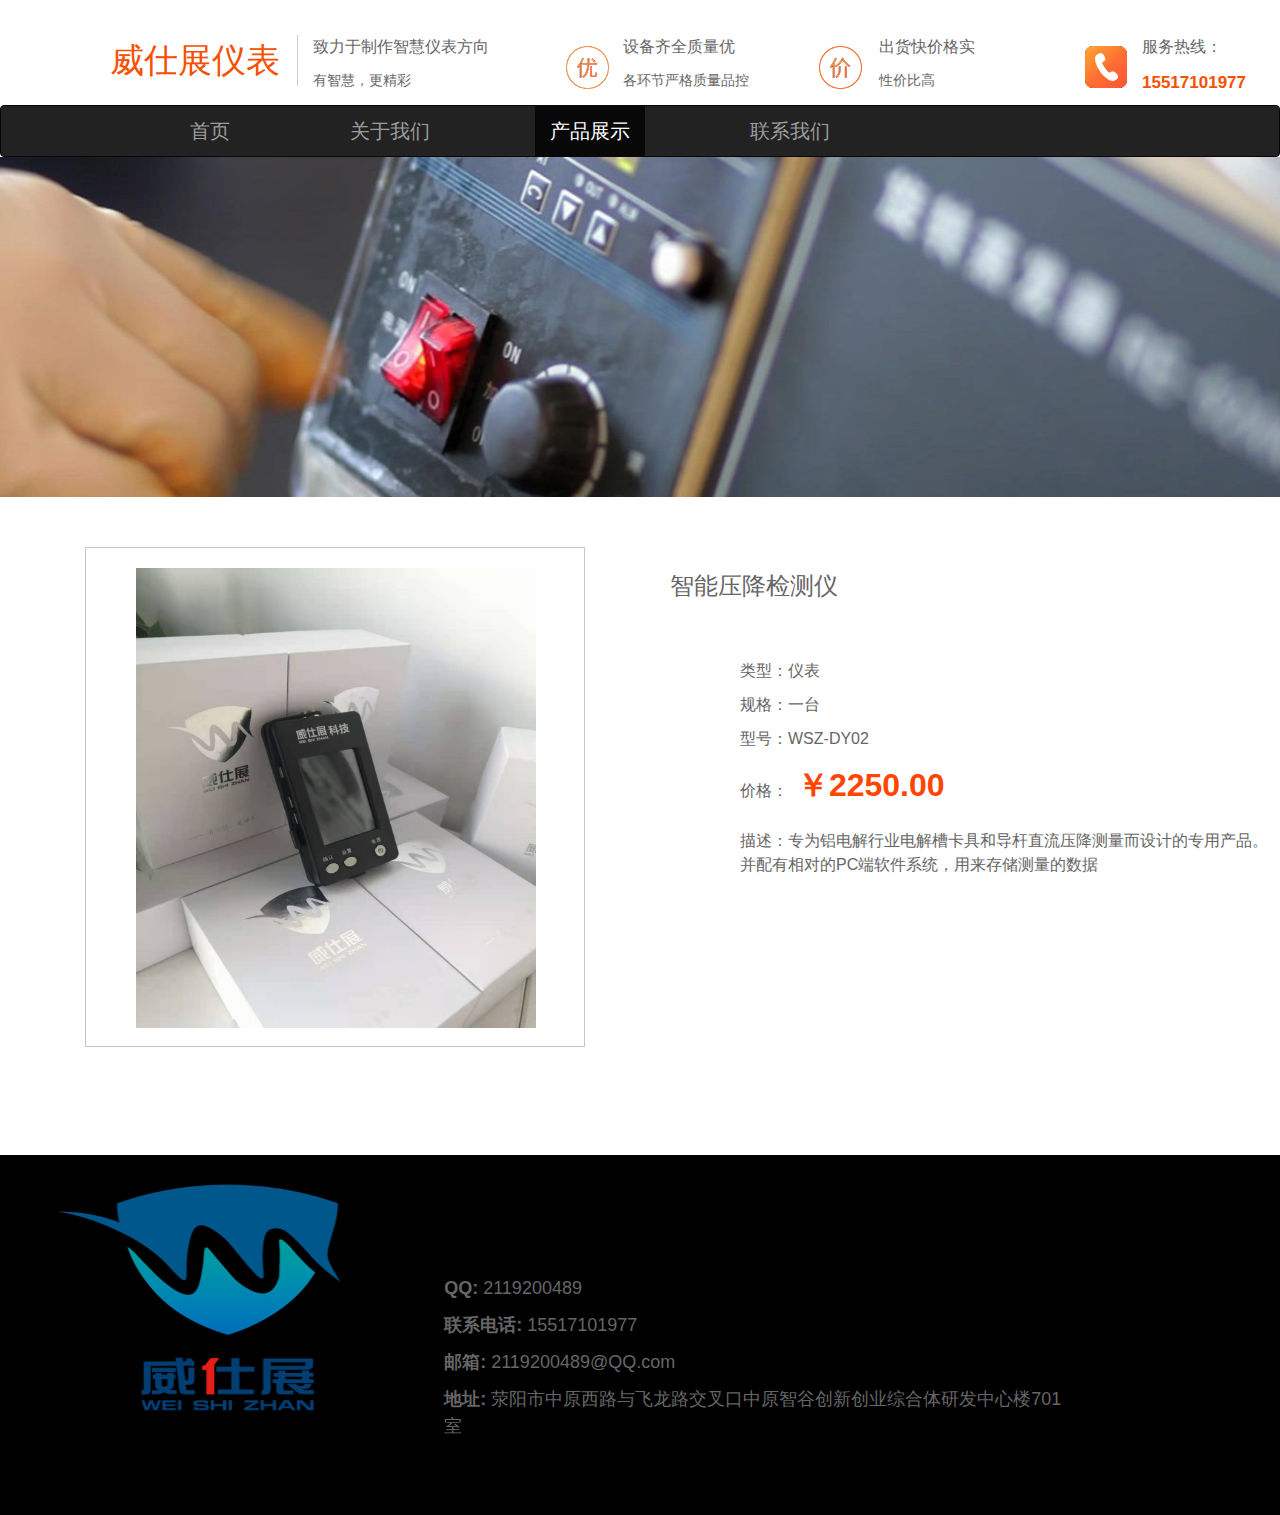
<file: WSZ-DY02.html>
<!DOCTYPE html>
<html lang="en">

<head>
    <meta charset="UTF-8">
    <meta name="description" content="威仕展WSZ.COM-专业的综合仪表制造商,温度查询等多个类型优质仪表。便捷，诚信的服务，为您提供愉悦的体验">
    <meta name="keywords" content="智能压降检测仪，智能铝电解专用槽温检测仪，智能铝电解红外槽温检测仪">
    <meta name="viewport" content="width=device-width, initial-scale=1.0">
    <title>威仕展-有智慧，更精彩</title>
    <link rel="shortcut icon" href="favicon.ico">
    <link rel="stylesheet" href="css/commons.css">
    <link rel="stylesheet" href="bootstrap/css/bootstrap.min.css">
    <link rel="stylesheet" href="css/index.css">
    <link rel="stylesheet" href="css/equipment.css">
    <link rel="stylesheet" href="css/base.css">
    <link rel="stylesheet" href="css/instrument.css">
    <script src="jquery/jquery-3.5.1.min.js"></script>
    <script src="bootstrap/js/bootstrap.min.js"></script>
</head>

<body>
    <!-- header 头部模块制作 start-->
    <header class="header">
        <!-- logo模块 -->
        <div class="con">
            <div class="logo">
                <a href="index.html">
                    <p>威仕展仪表</p>
                </a>
            </div>
            <div class="culture">
                <p class="w">致力于制作智慧仪表方向</p>
                <p class="h">有智慧，更精彩</p>
            </div>
            <div class="quality">
                <img class="excellent" src="images/excellent.jpg" alt="">
                <div class="sg">
                    <p class="sb">设备齐全质量优</p>
                    <p class="gh">各环节严格质量品控</p>
                </div>
            </div>
            <div class="money">
                <img class="price" src="images/price.jpg" alt="">
                <div class="cx">
                    <p class="ch">出货快价格实</p>
                    <p class="xj">性价比高</p>
                </div>
            </div>
            <div class="mobile">
                <img class="phone" src="images/phone.jpg" alt="">
                <div class="dh">
                    <p class="fw">服务热线：</p>
                    <p class="sj">15517101977</p>
                </div>
            </div>
        </div>
    </header>
    <!-- 导航模块 -->
    <nav class="navbar navbar-inverse " style="margin-bottom: 0% !important;">
        <div class="container">
            <div class="collapse navbar-collapse" id="bs-example-navbar-collapse-1">
                <ul class="nav navbar-nav">
                    <li><a href="index.html">首页 <span class="sr-only">(current)</span></a></li>
                    <li><a href="about.html">关于我们</a></li>
                    <li class="active"><a href="equipment.html">产品展示</a></li>
                    <li><a href="relation.html">联系我们</a></li>
                </ul>
            </div>
        </div>
    </nav>
    <img src="images/equipment.png" alt="" style="width: 100%;">
    <div style="display: flex;">
        <div class="wszdy01">
            <img src="images/2.jpg" alt="" style="width: 400px; height:460px; margin: 20px 50px 20px 50px;" class="">
        </div>
        <div class="yj">
            <h3 class="">智能压降检测仪</h3>
            <div class="type">
                <p>类型：仪表</p>
                <p>规格：一台</p>
                <p>型号：WSZ-DY02</p>
                <P>价格：<strong class="price"> ￥2250.00</strong></P>
                <p style="margin-top: 20px;">描述：专为铝电解行业电解槽卡具和导杆直流压降测量而设计的专用产品。并配有相对的PC端软件系统，用来存储测量的数据</p>
            </div>
        </div>
    </div>

    <footer class="footer">
        <img src="images/logo.png" alt="" width="450px" height="300px">
        <div class="footer1">
            <p><strong>QQ:</strong> 2119200489</p>
            <p> <strong>联系电话:</strong> 15517101977</p>
            <p> <strong>邮箱:</strong> 2119200489@QQ.com</p>
            <p><strong>地址:</strong> 荥阳市中原西路与飞龙路交叉口中原智谷创新创业综合体研发中心楼701室</p>
        </div>
    </footer>
</body>

</html>
</file>
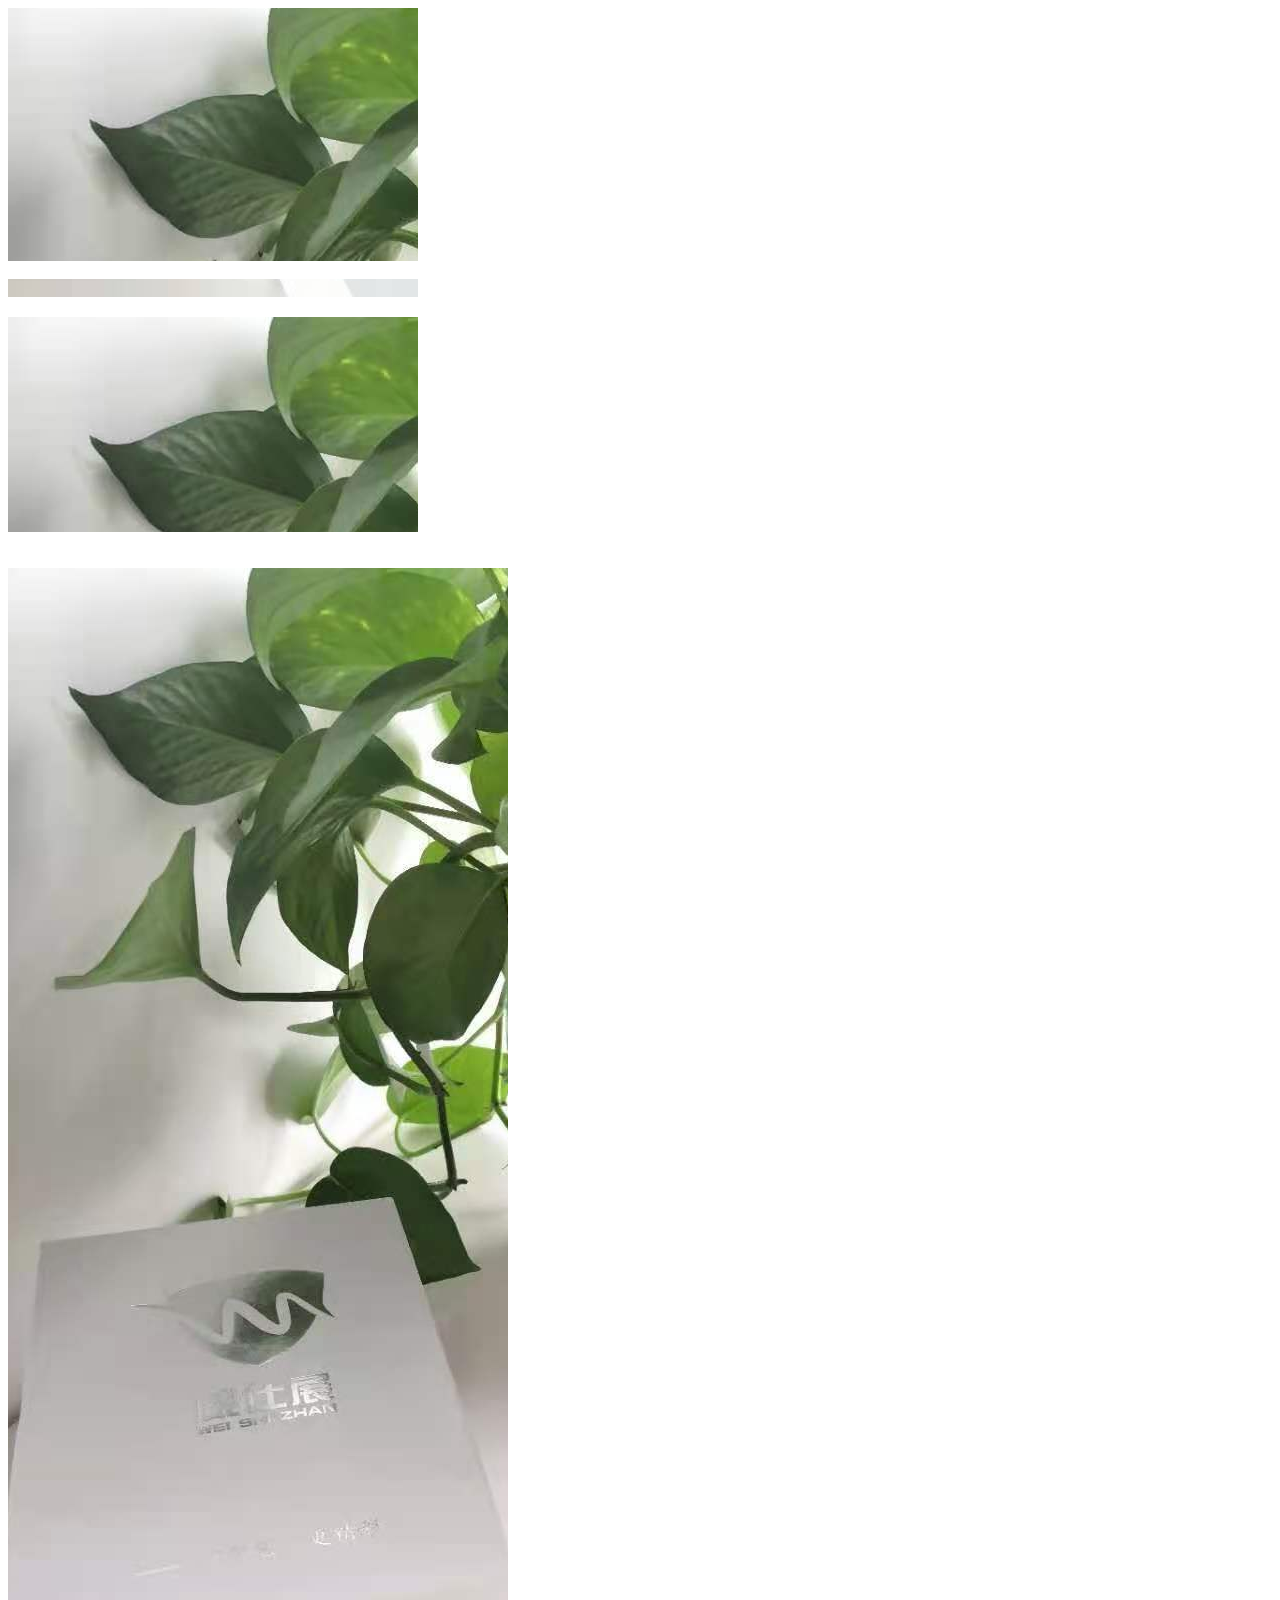
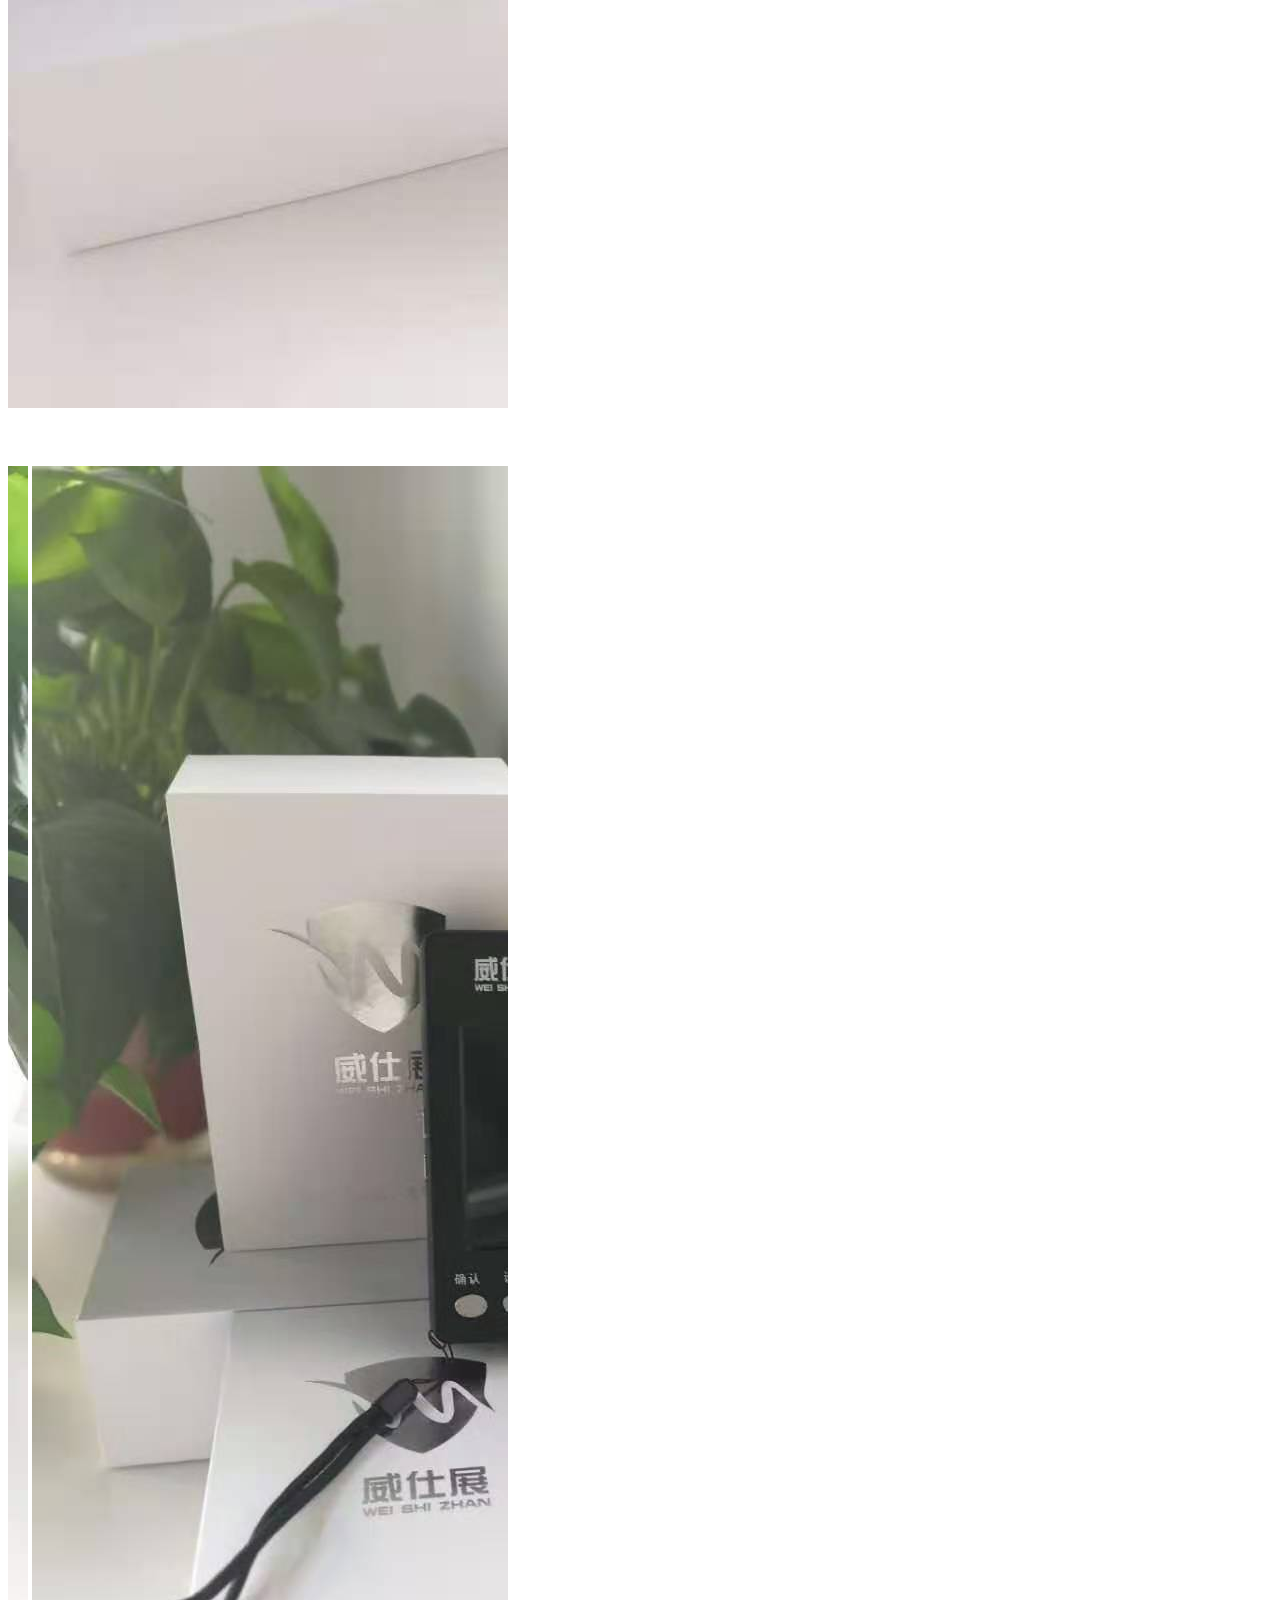
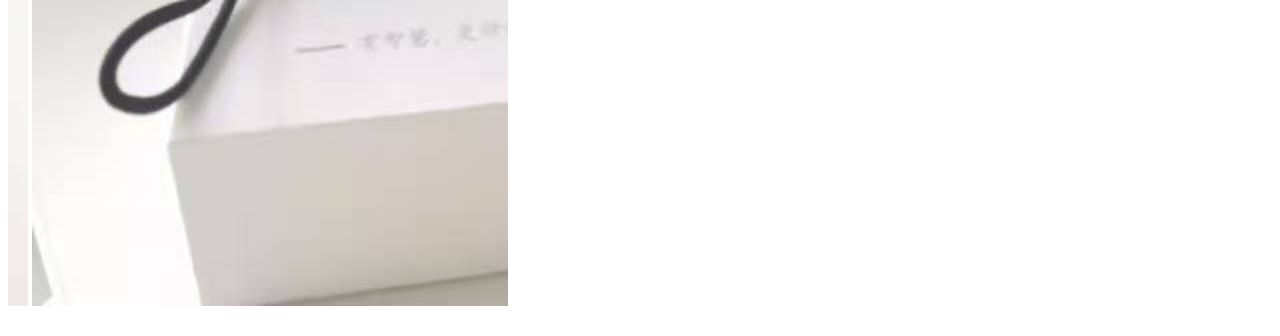
<file: xx.html>
<!DOCTYPE html>

<html>

<head>
    <meta http-equiv="Content-Type" content="text/html; charset=gb2312" />
    <title>向上下左右不间断无缝滚动图片的效果(兼容火狐和IE)</title>
</head>

<body>

    <div id="colee" style="overflow: hidden; height: 253px; width: 410px;">

        <div id="colee1">

            <p>
                <img src="images/1.jpg" />
            </p>

            <p>
                <img src="images/1.jpg" />

            </p>

            <p>
                <img src="images/2.jpg" />

            </p>

            <p>
                <img src="images/2.jpg" />
            </p>

            <p>
                <img src="images/2.jpg" />

            </p>

            <p>
                <img src="images/2.jpg" />
            </p>

        </div>

        <div id="colee2"></div>

    </div>

    <script>

        var speed = 30;

        var colee2 = document.getElementById("colee2");

        var colee1 = document.getElementById("colee1");

        var colee = document.getElementById("colee");

        colee2.innerHTML = colee1.innerHTML; //克隆colee1为colee2

        function Marquee1() {

            //当滚动至colee1与colee2交界时

            if (colee2.offsetTop - colee.scrollTop <= 0) {

                colee.scrollTop -= colee1.offsetHeight; //colee跳到最顶端

            } else {

                colee.scrollTop++;

            }

        }

        var MyMar1 = setInterval(Marquee1, speed); //设置定时器

        //鼠标移上时清除定时器达到滚动停止的目的

        colee.onmouseover = function () { clearInterval(MyMar1) };

        //鼠标移开时重设定时器

        colee.onmouseout = function () { MyMar1 = setInterval(Marquee1, speed) };

    </script>

    <!--向上滚动代码结束-->

    <br>

    <!--下面是向下滚动代码-->
    <div id="colee_bottom" style="overflow: hidden; height: 253px; width: 410px;">

        <div id="colee_bottom1">

            <p>
                <img src="images/2.jpg" />
            </p>

            <p>
                <img src="images/2.jpg" />

            </p>

            <p>
                <img src="images/2.jpg" />

            </p>

            <p>
                <img src="images/2.jpg" />
            </p>

            <p>
                <img src="images/2.jpg" />

            </p>

            <p>
                <img src="images/1.jpg" />
            </p>

        </div>

        <div id="colee_bottom2"></div>

    </div>

    <script>

        var speed = 30;

        var colee_bottom2 = document.getElementById("colee_bottom2");

        var colee_bottom1 = document.getElementById("colee_bottom1");

        var colee_bottom = document.getElementById("colee_bottom");

        colee_bottom2.innerHTML = colee_bottom1.innerHTML;

        colee_bottom.scrollTop = colee_bottom.scrollHeight;

        function Marquee2() {

            if (colee_bottom1.offsetTop - colee_bottom.scrollTop >= 0)
                colee_bottom.scrollTop += colee_bottom2.offsetHeight;
            else {

                colee_bottom.scrollTop--;

            }

        }

        var MyMar2 = setInterval(Marquee2, speed);

        colee_bottom.onmouseover = function () { clearInterval(MyMar2) };

        colee_bottom.onmouseout = function () { MyMar2 = setInterval(Marquee2, speed) };

    </script>

    <!--向下滚动代码结束-->

    <br>

    <!--下面是向左滚动代码-->
    <div id="colee_left" style="overflow: hidden; width: 500px;">

        <table cellpadding="0" cellspacing="0" border="0">

            <tr>
                <td id="colee_left1" valign="top" align="center">

                    <table cellpadding="2" cellspacing="0" border="0">

                        <tr align="center">

                            <td>
                                <p>
                                    <img src="images/1.jpg" />
                                </p>


                            </td>

                            <td>
                                <p>
                                    <img src="images/2.jpg" />

                                </p>


                            </td>

                            <td>
                                <p>
                                    <img src="images/3.jpg" />

                                </p>


                            </td>

                            <td>
                                <p>
                                    <img src="images/4.png" />
                                </p>


                            </td>

                            <td>
                                <p>
                                    <img src="images/2.jpg" />

                                </p>

                            </td>

                            <td>
                                <p>
                                    <img src="images/3.jpg" />
                                </p>
                            </td>

                        </tr>

                    </table>

                </td>

                <td id="colee_left2" valign="top"></td>

            </tr>

        </table>

    </div>

    <script>

        //使用div时，请保证colee_left2与colee_left1是在同一行上.

        var speed = 30; //速度数值越大速度越慢

        var colee_left2 = document.getElementById("colee_left2");

        var colee_left1 = document.getElementById("colee_left1");

        var colee_left = document.getElementById("colee_left");

        colee_left2.innerHTML = colee_left1.innerHTML;

        function Marquee3() {

            if (colee_left2.offsetWidth - colee_left.scrollLeft <= 0) //offsetWidth 是对象的可见宽度
                colee_left.scrollLeft -= colee_left1.offsetWidth; //scrollWidth 是对象的实际内容的宽，不包边线宽度
            else {

                colee_left.scrollLeft++;

            }

        }

        var MyMar3 = setInterval(Marquee3, speed);

        colee_left.onmouseover = function () { clearInterval(MyMar3) };

        colee_left.onmouseout = function () { MyMar3 = setInterval(Marquee3, speed) };

    </script>

    <!--向左滚动代码结束-->

    <br>

    <!--下面是向右滚动代码-->
    <div id="colee_right" style="overflow: hidden; width: 500px;">

        <table cellpadding="0" cellspacing="0" border="0">

            <tr>
                <td id="colee_right1" valign="top" align="center">

                    <table cellpadding="2" cellspacing="0" border="0">

                        <tr align="center">

                            <td>
                                <p>
                                    <img src="images/3.jpg" />
                                </p>
                            </td>

                            <td>
                                <p>
                                    <img src="images/1.jpg" />
                                </p>
                            </td>

                            <td>
                                <p>
                                    <img src="images/4.png" />

                                </p>

                            </td>

                            <td>
                                <p>
                                    <img src="images/3.jpg" />
                                </p>


                            </td>

                            <td>
                                <p>
                                    <img src="images/2.jpg" />

                                </p>

                            </td>

                            <td>
                                <p>
                                    <img src="images/1.jpg" />
                                </p>
                            </td>

                        </tr>

                    </table>

                </td>

                <td id="colee_right2" valign="top"></td>

            </tr>

        </table>

    </div>

    <script>

        var speed = 30; //速度数值越大速度越慢

        var colee_right2 = document.getElementById("colee_right2");

        var colee_right1 = document.getElementById("colee_right1");

        var colee_right = document.getElementById("colee_right");

        colee_right2.innerHTML = colee_right1.innerHTML;

        function Marquee4() {
            if (colee_right.scrollLeft <= 0)
                colee_right.scrollLeft += colee_right2.offsetWidth;
            else {
                colee_right.scrollLeft--;
            }

        }

        var MyMar4 = setInterval(Marquee4, speed);

        colee_right.onmouseover = function () { clearInterval(MyMar4) };

        colee_right.onmouseout = function () { MyMar4 = setInterval(Marquee4, speed) };

    </script>

    <!--向右滚动代码结束-->

</body>

</html>
</file>
<file: css/commons.css>
.header {
    height: 105px;
    margin: 0 auto; 
    position: relative;
}

.con {
    display: block;
    position: relative;
}


/* 小屏幕 */
        @media screen and (max-width: 767px) {
            .con {
                width: 100%;
            }
            .navbar-inverse .container .navbar-collapse .navbar-nav li {
                margin-left: 10px;
                font-size: 20px;

            }
        }

        @media screen and (min-width: 768px) {
            .con {
                width: 750px;
            }
            .navbar-inverse .container .navbar-collapse .navbar-nav li {
                margin-left: 30px;
                font-size: 20px;

            }
        }

        @media screen and (min-width: 992px) {
            .con {
                width: 970px;
            }
            .navbar-inverse .container .navbar-collapse .navbar-nav li {
                margin-left: 60px;
                font-size: 20px;

            }
        }

        @media screen and (min-width: 1200px) {
            .con {
                width: 1366px;
            }
            .navbar-inverse .container .navbar-collapse .navbar-nav li {
                margin-left: 90px;
                font-size: 20px;

            }
        }



.logo p {
    float: left;
    margin-top: 35px;
    margin-left: 110px;
    font-weight: 500;
    font-size: 34px;
    width: 188px;
    border-right: 1px solid #ccc;
    
}
.culture {
    float: left;
}

.culture .w{
    margin-top: 35px;
    margin-left: 15px;
    font-size: 16px;
    font-weight: 550;
}
.culture .h{
    margin-top: 11px;
    margin-left: 15px;
    font-size: 14px;

}

.quality .excellent {
    float: left;
    margin-left: 77px;
    margin-top: 46px;
    padding-right: 14px;
}

.sg {
    float: left;
}
.sg .sb {
    margin-top: 35px;
    font-size: 16px;
    font-weight: 550;
}

.sg .gh {
    margin-top: 11px;
    font-size: 14px;
}

.money .price{
    float: left;
    margin-left: 70px;
    margin-top: 46px;
    padding-right: 17px;
}
.cx {
    float: left;
}

.cx .ch {
    margin-top: 35px;
    font-size: 16px;
    font-weight: 550;
}

.cx .xj {
    margin-top: 11px;
    font-size: 14px;
}

.mobile .phone {
    float: left;
    margin-left: 110px;
    margin-top: 46px;
    padding-right: 15px;
}
.dh {
    float: left;
}
.dh .fw {
    margin-top: 35px;
    font-size: 16px;
    font-weight: 550;
}

.dh .sj {
    margin-top: 11px;
    font-size: 17px;
    color: #F75000;
    font-weight: 600;
}

.navbar-inverse .container .navbar-collapse .navbar-nav li a:hover {
    background-color: #F75000;
}

.navbar-inverse .container .navbar-collapse .navbar-nav li a:active {
    color: #fff;
    background: #F75000;
}
.footer {
    display: flex;
    float: left;
    margin-top: 108px;
    width: 100%;
    height: 360px;
    background-color: black;
}

.footer1 {
    float: right;
    font-size: 18px;
    margin-top: 120px;
    margin-right: 209px;
}
</file>
<file: css/index.css>
.carousel-inner>.item>img {
    display: block;
    width: 100%;
    height: 600px;
}
.pc {
    font-size: 20px;
    font-weight: 550;
	letter-spacing: 10px;
    position: absolute;
	top:45%;
	left: 10%;    
}

.pc .j {
    font-size: 60px;
    font-weight: 540;
    color: #F75000;
}
   


.box-hd {
    
    margin-top: 35px;
    margin-left: 16px;
    height: 45px;
}
.box-hd h3 {
    
    float: left;
    font-size: 22px;
    font-weight: 600;
    color: #F75000;
}

.box-bd ul li {
    float: left;
    width: 228px;
    height: 270px;
    margin-right: 15px;
}
.box-bd ul li a > img {
    margin-left: 76px;
    width: 100%;
}
.box-bd ul li h4 {
    margin: 20px 20px 20px 135px;
    font-size: 14px;
    font-weight: 400;
}

.hox {
    float: left;
    margin-top: 90px;
}

.hox-ad {
    margin-left: 16px;
    height: 45px;
}
.hox-ad h3 {
    float: left;
    font-size: 22px;
    font-weight: 600;
    color: #F75000;
}

.hox-cd {
    background-color: #f3f5f79f;
}


.hox-cd ul li {
    float: left;
    width: 228px;
    height: 270px;
    margin-right: 15px;
    
}
.hox-cd ul li  > img {
    margin-left: 76px;
    width: 100%;
    height: 250px;
}

.hox-cd ul li h4 {
    float: left;
    margin: 20px 20px 20px 140px;
    font-size: 15px;
    font-weight: 400;
}

.box {
    float: left;
}

.hox {
    float: left;
}
</file>
<file: css/base.css>
/* 把我们所有标签的内外边距清零 */
* {
    margin: 0;
    padding: 0;
    /* css3盒子模型 */
    box-sizing: border-box;
}
/* em 和 i 斜体的文字不倾斜 */
em,
i {
    font-style: normal
}
/* 去掉li 的小圆点 */
li {
    list-style: none
}

img {
    /* border 0 照顾低版本浏览器 如果 图片外面包含了链接会有边框的问题 */
    border: 0;
    /* 取消图片底侧有空白缝隙的问题 */
    vertical-align: middle
}

button {
    /* 当我们鼠标经过button 按钮的时候，鼠标变成小手 */
    cursor: pointer
}

a {
    color: #F75000;
    text-decoration: none
}

a:hover {
    color: #5cadad
}

button,
input {
    /* "\5B8B\4F53" 就是宋体的意思 这样浏览器兼容性比较好 */
    font-family: Microsoft YaHei, Heiti SC, tahoma, arial, Hiragino Sans GB, "\5B8B\4F53", sans-serif;
    /* 默认有灰色边框我们需要手动去掉 */
    border: 0; 
    outline: none;
}

body {
    /* CSS3 抗锯齿形 让文字显示的更加清晰 */
    -webkit-font-smoothing: antialiased;
    background-color: #fff;
    font: 12px/1.5 Microsoft YaHei, Heiti SC, tahoma, arial, Hiragino Sans GB, "\5B8B\4F53", sans-serif;
    color: #666
}

.hide,
.none {
    display: none
}
/* 清除浮动 */
.clearfix:after {
    visibility: hidden;
    clear: both;
    display: block;
    content: ".";
    height: 0
}

.clearfix {
    *zoom: 1
}
</file>
<file: css/about.css>
.box {
     float: left;
     width: 560px;
     height: 350px;
     background-color: #f3f5f79f;
 }
 .ba {
     display: flex;
     float: left;
     position: relative;
 }
 .about {
    float: right;
    margin-left: 40px;
 }

 .about .us1 {
    font-size: 14px;
 }

 .about .us2 {
    margin: 18px 0px 34px 0px;
 }

 .about .us3 {
     margin-bottom: 34px;
 }

 .about .us4 {
     font-size: 16px;
 }

 .about .us5 {
     font-size: 16px;
     margin-top: 40px;
 }

 .companyculture {
     margin-top: 440px;
 }

 .companyculture .cur1 {
     margin: 24px 0px 20px 130px;
     font-size: 14px;
 }

 .companyculture .cur2 {
     font-size: 14px;
     margin-left: 446px;
 }

 .cooperation {
     display: flex;
     margin-top: 50px;
 }

 .ct1 {
        border-radius: 10px;
        float: left;
        margin-left: 90px;
        background-color: #f3f5f79f;
        width: 378px;
        height: 250px;
        -webkit-border-radius: 10px;
        -moz-border-radius: 10px;
        -ms-border-radius: 10px;
        -o-border-radius: 10px;
}

 .ct2 {
    border-radius: 10px;
    float: left;
    margin-left: 24px;
    background-color: #f3f5f79f;
    width: 378px;
    height: 250px;
 }

 .ct3 {
    border-radius: 10px;
    float: left;
    margin-left: 24px;
    background-color: #f3f5f79f;
    width: 378px;
    height: 250px;
    
 }
</file>
<file: css/equipment.css>
.recommend {
    margin-top: 91px;
    margin-left: 91px;
}

.re1 {
    color: #eb8816;
    font-size: 18px;
    font-weight: 500;
}

.DY01 {
    border-radius: 5px;
    border: 1px solid #a3a5a79f;
    width: 238px;
    height: 312px;
    margin: 32px 42px 22px 24px;
    -webkit-border-radius: 5px;
    -moz-border-radius: 5px;
    -ms-border-radius: 5px;
    -o-border-radius: 5px;
}
.DY01 img {
    cursor: pointer;
    transition: all 0.6s;
    -webkit-transition: all 0.6s;
    -moz-transition: all 0.6s;
    -ms-transition: all 0.6s;
    -o-transition: all 0.6s;
}

.DY01 img:hover {
    transform: scale(1.1);
    -webkit-transform: scale(1.1);
    -moz-transform: scale(1.1);
    -ms-transform: scale(1.1);
    -o-transform: scale(1.1);
}
.DY02 {
    border-radius: 5px;
    border: 1px solid #a3a5a79f;
    width: 238px;
    height: 312px;
    margin: 32px 42px 22px 24px;
}

.DY02 img {
    cursor: pointer;
    transition: all 0.6s;
    -webkit-transition: all 0.6s;
    -moz-transition: all 0.6s;
    -ms-transition: all 0.6s;
    -o-transition: all 0.6s;
}

.DY02 img:hover {
    transform: scale(1.1);
    -webkit-transform: scale(1.1);
    -moz-transform: scale(1.1);
    -ms-transform: scale(1.1);
    -o-transform: scale(1.1);
}
.CW01 {
    border-radius: 5px;
    border: 1px solid #a3a5a79f;
    width: 238px;
    height: 312px;
    margin: 32px 42px 22px 24px;
}
.CW01 img {
    cursor: pointer;
    transition: all 0.6s;
    -webkit-transition: all 0.6s;
    -moz-transition: all 0.6s;
    -ms-transition: all 0.6s;
    -o-transition: all 0.6s;
}

.CW01 img:hover {
    transform: scale(1.1);
    -webkit-transform: scale(1.1);
    -moz-transform: scale(1.1);
    -ms-transform: scale(1.1);
    -o-transform: scale(1.1);
}
.CW02 {
    border-radius: 5px;
    border: 1px solid #a3a5a79f;
    width: 238px;
    height: 312px;
    margin: 32px 42px 22px 24px;
}
.CW02 img {
    cursor: pointer;
    transition: all 0.6s;
    -webkit-transition: all 0.6s;
    -moz-transition: all 0.6s;
    -ms-transition: all 0.6s;
    -o-transition: all 0.6s;
}

.CW02 img:hover {
    transform: scale(1.1);
    -webkit-transform: scale(1.1);
    -moz-transform: scale(1.1);
    -ms-transform: scale(1.1);
    -o-transform: scale(1.1);
}
</file>
<file: css/relaption.css>
.site {
    display: flex;
    width: 100%;
    height: 560px;
    background-color: #f3f5f79f;
}

.site .baidu {
    border-radius: 10px;
    margin: 100px 90px 96px 88px;
    width: 590px;
    height: 368px;
    background-color: #fff;
    -webkit-border-radius: 10px;
    -moz-border-radius: 10px;
    -ms-border-radius: 10px;
    -o-border-radius: 10px;
}

.contact {
    float: left;
    margin-top: 144px;
}
.ca1 {
    font-size: 14px;
}

.ca2 {
    display: flex;
    margin-top: 56px;
    font-size: 15px;
}

.ca3 {
    float: left;
}
.ca4 {
    float: left;
    margin-left: 122px;
}

.ca5 {
    display: flex;

    font-size: 15px;
}

.ca6 {
    float: left;
}

.ca7 {
    font-size: 15px;
}
</file>
<file: css/instrument.css>
.wszdy01 {
    float: left;
    border: 1px solid #a3a5a79f;
    margin: 50px 85px 0px 85px;
    width: 500px;
    height: 500px;
}

.yj {
    float: left;
    margin-top: 56px;
}

.type {
    margin-top: 60px;
    font-size: 16px;
    margin-left: 70px;
}

.price {
    color: orangered;
    font-size: 32px;
}
</file>
